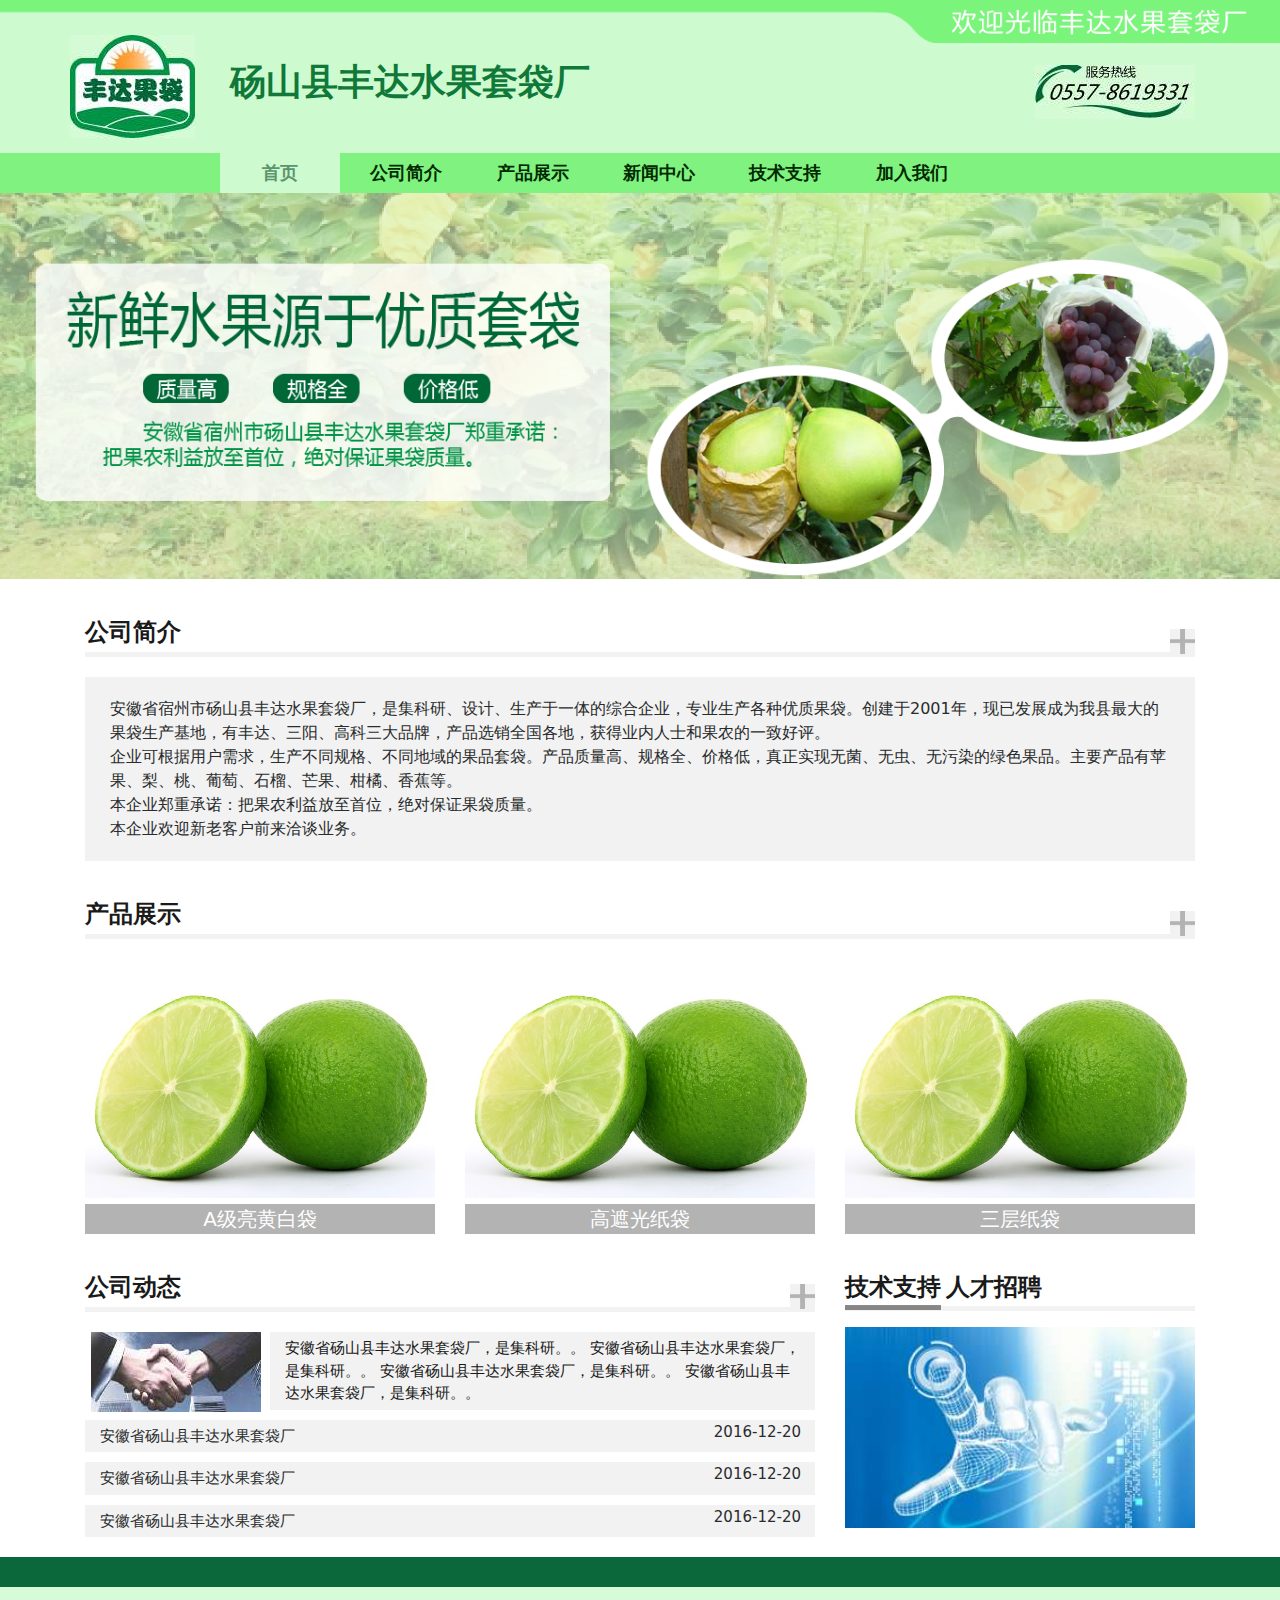
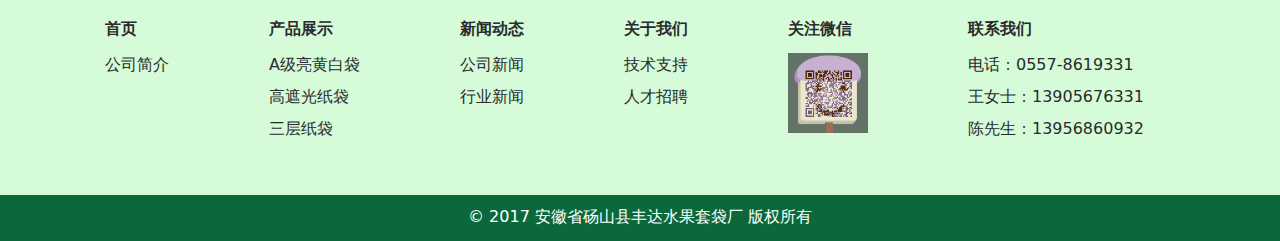
<file: index.html>
<!DOCTYPE html>
<html lang="en">
<head>
  <meta charset="UTF-8">
  <meta name="keywords" content="砀山,丰达,三阳,高科,水果套袋,果袋,果农,水果套袋厂">
  <meta name="description" content="安徽省宿州市砀山县丰达水果套袋厂，是集科研、设计、生产于一体的综合企业，专业生产各种优质果袋。创建于2001年，现已发展成为皖北最大的果袋生产基地，拥有几十条生产线，有丰达、三阳、高科三大品牌，产品选销全国各地，获得业内人士和果农的一致好评">
  <meta name="format-detection" content="telephone=no">
  <meta name="viewport" content="initial-scale=1, minimum-scale=1, maximum-scale=1, user-scalable=no, width=device-width">
  <meta name="apple-mobile-web-app-capable" content="yes">
  <meta name="apple-mobile-web-app-status-bar-style" content="black">
  <title>砀山县丰达水果套袋厂</title>
  <link rel="stylesheet" href="bootstrap.min.css">
  <link rel="stylesheet" href="application.css">
  <script src="jquery.min.js"></script>
<body>
  <div class="header">
    <div class="hidden-md-up">
      <div style="width:100%;">
        <p style="padding-left:20px;color:rgb(16,121,57);font-weight:bold;font-size:20px;padding-top:15px;">砀山县丰达水果套袋厂</p>
        <div class="sm-links">
          <a class="active" href="/">主页</a>
          <a href="/introduce.html">简介</a>
          <a href="/products.html">产品</a>
          <a href="/news.html">新闻</a>
          <a href="/support.html">支持</a>
          <a href="/join_us.html">招聘</a>
        </div>
      </div>
    </div>
    <div class="welcome-header hidden-sm-down">
      <img src="images/welcome.png" width="100%" class="welcome-area" />
      <div class="container">
        <div class="row">
          <div class="col-lg-auto">
            <a href="/">
              <img class="logo" src="images/logo.jpg" />
            </a>
          </div>
          <div class="col-lg-5">
            <p class="title">砀山县丰达水果套袋厂</p>
          </div>
          <div class="col">
            <img class="contact" src="images/contact.jpeg" />
          </div>
        </div>
      </div>
    </div>
    <div class="nav-header">
      <ul class="nav-links hidden-sm-down">
        <li class="link active">
          <a href="/">首页</a>
        </li>
        <li class="link">
          <a href="/introduce.html">公司简介</a>
        </li>
        <li class="link">
          <a href="/products.html">产品展示</a>
        </li>
        <li class="link">
          <a href="/news.html">新闻中心</a>
        </li>
        <li class="link">
          <a href="/support.html">技术支持</a>
        </li>
        <li class="link">
          <a href="/join_us.html">加入我们</a>
        </li> 
      </ul>
    </div>
    <div class="banner">
      <ul>
        <li>
          <img src="images/banner1.png" width="100%"/>
        </li>
      </ul>
    </div>
  </div>  
  <div class="main container" id="main-container">
    <div class="card-container">
      <div class="card-title">公司简介</div>
      <div class="card-nav">
        <a href="/introduce.html">
          <img class="card-link" src="images/more.jpeg" />
        </a>
      </div>
      <div class="card-content">
        安徽省宿州市砀山县丰达水果套袋厂，是集科研、设计、生产于一体的综合企业，专业生产各种优质果袋。创建于2001年，现已发展成为我县最大的果袋生产基地，有丰达、三阳、高科三大品牌，产品选销全国各地，获得业内人士和果农的一致好评。<br />
        企业可根据用户需求，生产不同规格、不同地域的果品套袋。产品质量高、规格全、价格低，真正实现无菌、无虫、无污染的绿色果品。主要产品有苹果、梨、桃、葡萄、石榴、芒果、柑橘、香蕉等。<br />
        本企业郑重承诺：把果农利益放至首位，绝对保证果袋质量。<br />
本企业欢迎新老客户前来洽谈业务。
      </div>
    </div>

    <div class="card-container">
      <div class="card-title">产品展示</div>
      <div class="card-nav">
        <div class="card-nav">
          <a href="/products.html">
            <img class="card-link" src="images/more.jpeg" />
          </a>
        </div>
      </div>
      <div class="row">
        <div class="col-lg-4">
          <a class="image-container" href="products/ajlhgd.html">
            <img src="images/product2.jpg" width="100%"/>
          </a>
          <div class="image-desc">
            A级亮黄白袋
          </div>
        </div>
        <div class="col-lg-4">
          <a class="image-container" href="products/b.html">
            <img src="images/product2.jpg" width="100%"/>
          </a>
          <div class="image-desc">
            高遮光纸袋
          </div>
        </div>
        <div class="col-lg-4">
          <a class="image-container" href="products/c.html">
            <img src="images/product2.jpg" width="100%"/>
          </a>
          <div class="image-desc">
            三层纸袋
          </div>
        </div>
      </div>
    </div>

    <div class="row">
      <div class="col-lg-8">
        <div class="card-container">
          <div class="card-title">公司动态</div>
          <div class="card-nav">
            <div class="card-nav">
              <a href="/news.html">
                <img class="card-link" src="images/more.jpeg" />
              </a>
            </div>
          </div>

          <div class="article-container">
            <div class="latest-article hidden-sm-down">
              <img src="images/news.jpeg">
              <a class="article" href="/news/demo.html">
                  安徽省砀山县丰达水果套袋厂，是集科研。。
                  安徽省砀山县丰达水果套袋厂，是集科研。。
                  安徽省砀山县丰达水果套袋厂，是集科研。。
                  安徽省砀山县丰达水果套袋厂，是集科研。。
              </a>
            </div>
            <a class="article">
              安徽省砀山县丰达水果套袋厂
              <span class="article-date hidden-sm-down">2016-12-20</span>
            </a>
            <a class="article">
              安徽省砀山县丰达水果套袋厂
              <span class="article-date hidden-sm-down">2016-12-20</span>
            </a>
            <a class="article">
              安徽省砀山县丰达水果套袋厂
              <span class="article-date hidden-sm-down">2016-12-20</span>
            </a>
          </div>
        </div>
      </div>
      <div class="col-lg-4" id="tab-area">
        <ul class="tab-container">
          <li class="tab-item card-title">技术支持</li>
          <li class="tab-item card-title">人才招聘</li>
        </ul>
        <div>
          <a href="/support.html">
            <img src="images/support.jpeg">
          </a>
        </div>
        <div>
          <a href="/join_us.html">
            <img src="images/talent.jpeg">
          </a>
        </div>
      </div>
    </div>

    <div class="card-container hidden-md-up">
      <div class="card-title">关注微信</div>
      <div class="card-nav"></div>
      <img alt="微信二维码" src="images/qrcode.jpeg" width="70%" style="display:inline-block;margin-left:15%;"/>
    </div>
  </div>

  <div class="footer">
    <div class="site-map hidden-sm-down">
      <div class="container">
        <div class="row">
          <div class="col-sm-12">
            <dl>
              <dt>首页</dt>
              <dd><a href="/introduce.html">公司简介</a></dd>
            </dl>

            <dl>
              <dt>产品展示</dt>
              <dd><a>A级亮黄白袋</a></dd>
              <dd><a>高遮光纸袋</a></dd>
              <dd><a>三层纸袋</a></dd>
            </dl>

            <dl>
              <dt>新闻动态</dt>
              <dd><a>公司新闻</a></dd>
              <dd><a>行业新闻</a></dd>
            </dl>

          <dl>
            <dt>关于我们</dt>
            <dd><a>技术支持</a></dd>
            <dd><a>人才招聘</a></dd>
          </dl>

          <dl>
            <dt>关注微信</dt>
            <dd><img src="/images/qrcode.jpeg" width="80"></dd>
          </dl>

          <dl>
            <dt>联系我们</dt>
            <dd>电话：0557-8619331<dd>
            <dd>王女士：13905676331</dd>
            <dd>陈先生：13956860932</dd>
          </dl>
        </div>
      </div>
    </div>
  </div>

  <div class="copyright container">
    <div class="row">
      <div class="col-md-12">
        <p class="hidden-sm-down">&copy 2017 安徽省砀山县丰达水果套袋厂 版权所有</p>
        <p class="hidden-md-up" style="margin-top:-30px;">&copy 2017 砀山县丰达水果套袋厂</p>
      </div>
    </div>
  </div>
  <script src="tab.js"></script>
  <script type="text/javascript" charset="utf-8" src="https://www.v5kf.com/138753/v5kf.js?style=2"></script>
  <script>
    $('#tab-area').simpleTabs();
    (function(){
    var bp = document.createElement('script');
    var curProtocol = window.location.protocol.split(':')[0];
    if (curProtocol === 'https'){
      bp.src = 'https://zz.bdstatic.com/linksubmit/push.js';
    }
    else{
      bp.src = 'http://push.zhanzhang.baidu.com/push.js';
    }
    var s = document.getElementsByTagName("script")[0];
    s.parentNode.insertBefore(bp, s);
    })();
  </script>
</body>
</html>
</file>
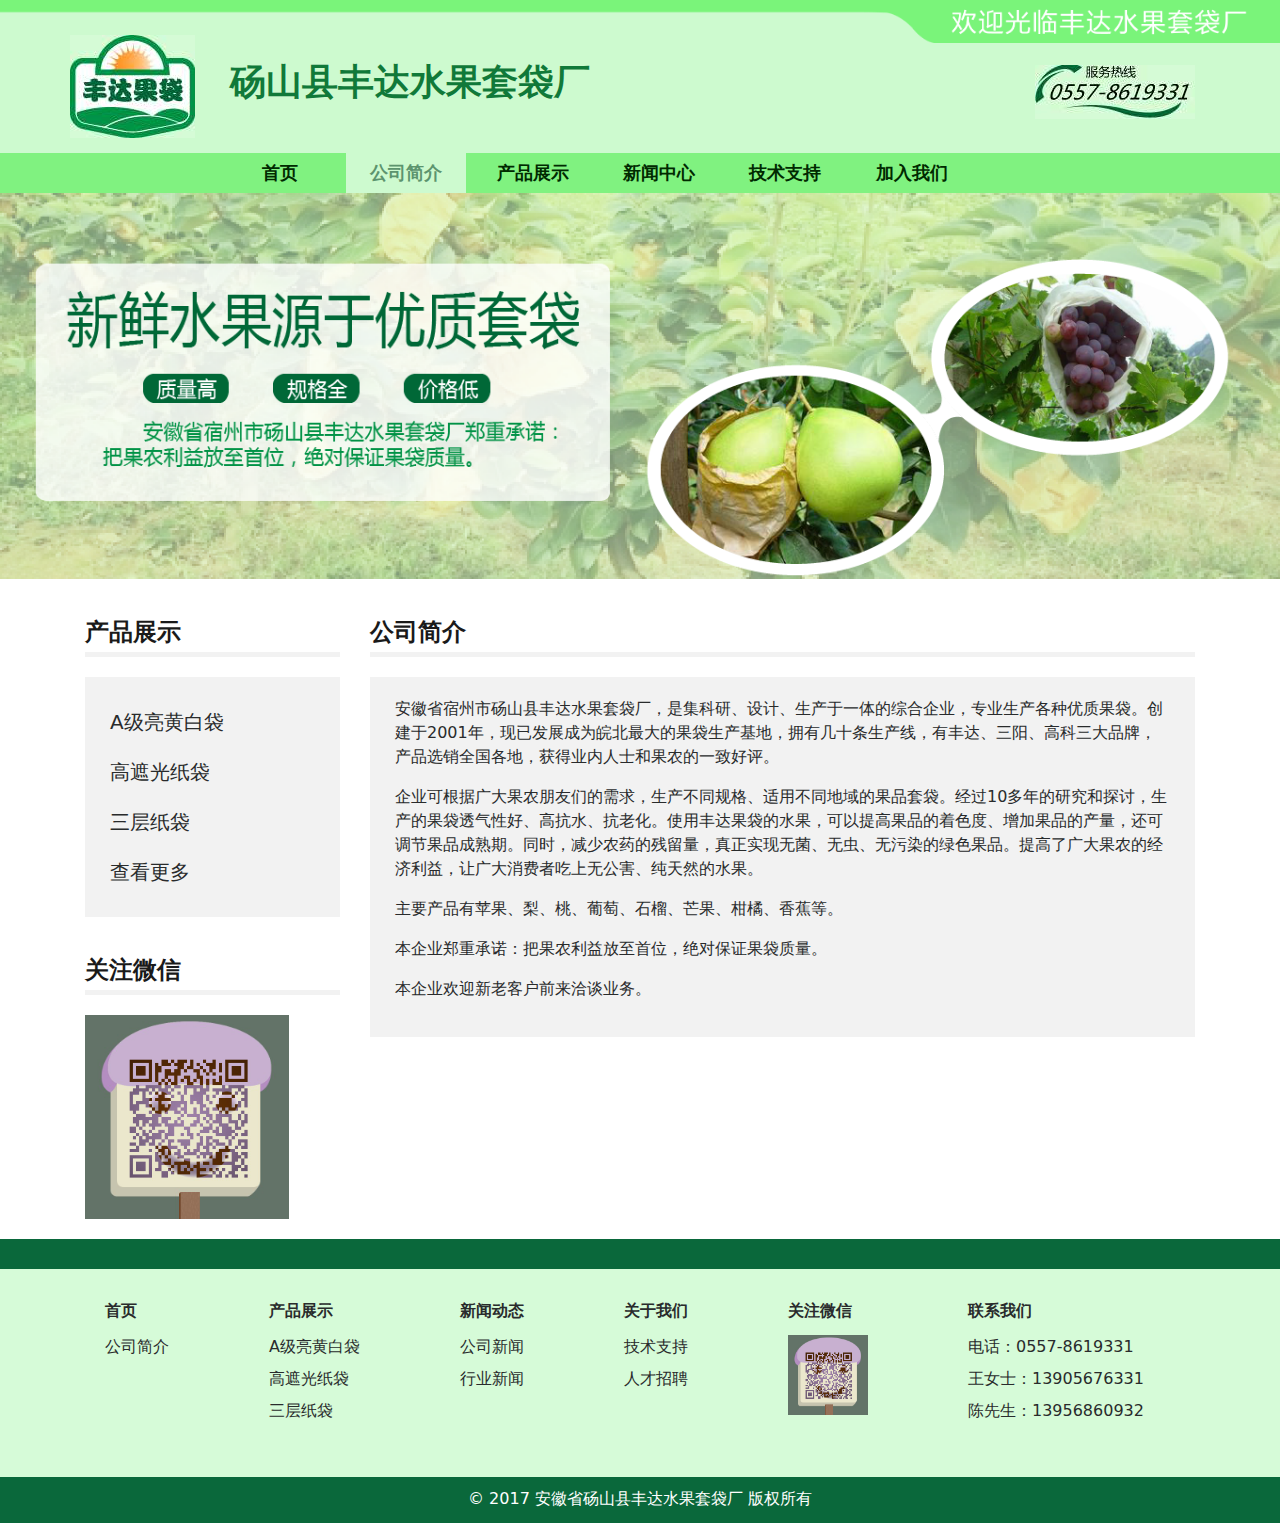
<file: introduce.html>
<!DOCTYPE html>
<html lang="en">
<head>
  <meta charset="UTF-8">
<meta name="keywords" content="砀山,丰达,三阳,高科,水果套袋,果袋,果农,水果套袋厂">
  <meta name="description" content="安徽省宿州市砀山县丰达水果套袋厂，是集科研、设计、生产于一体的综合企业，专业生产各种优质果袋。创建于2001年，现已发展成为皖北最大的果袋生产基地，拥有几十条生产线，有丰达、三阳、高科三大品牌，产品选销全国各地，获得业内人士和果农的一致好评">
  <meta name="format-detection" content="telephone=no">
  <meta name="viewport" content="initial-scale=1, minimum-scale=1, maximum-scale=1, user-scalable=no, width=device-width">
  <meta name="apple-mobile-web-app-capable" content="yes">
  <meta name="apple-mobile-web-app-status-bar-style" content="black">
  <title>砀山县丰达水果套袋厂</title>
  <link rel="stylesheet" href="bootstrap.min.css">
  <link rel="stylesheet" href="application.css">
  <script src="jquery.min.js"></script>
<body>
  <div class="header">
    <div class="hidden-md-up">
      <div style="width:100%;">
        <p style="padding-left:20px;color:rgb(16,121,57);font-weight:bold;font-size:20px;padding-top:15px;">砀山县丰达水果套袋厂</p>
        <div class="sm-links">
          <a href="/">主页</a>
          <a  class="active" href="/introduce.html">简介</a>
          <a href="/products.html">产品</a>
          <a href="/news.html">新闻</a>
          <a href="/support.html">支持</a>
          <a href="/join_us.html">招聘</a>
        </div>
      </div>
    </div>

    <div class="welcome-header hidden-sm-down">
      <img src="images/welcome.png" width="100%" class="welcome-area" />
      <div class="container">
        <div class="row">
          <div class="col-lg-auto">
            <img class="logo" src="images/logo.jpg" />
          </div>
          <div class="col-lg-5">
            <p class="title">砀山县丰达水果套袋厂</p>
          </div>
          <div class="col">
            <img class="contact" src="images/contact.jpeg" />
          </div>
        </div>
      </div>
    </div>
    <div class="nav-header hidden-sm-down">
      <ul class="nav-links">
        <li class="link">
          <a href="/">首页</a>
        </li>
        <li class="link active">
          <a href="/introduce.html">公司简介</a>
        </li>
        <li class="link">
          <a href="/products.html">产品展示</a>
        </li>
        <li class="link">
          <a href="/news.html">新闻中心</a>
        </li>
        <li class="link">
          <a href="/support.html">技术支持</a>
        </li>
        <li class="link">
          <a href="/join_us.html">加入我们</a>
        </li> 
      </ul>
    </div>
    <div class="banner">
      <ul>
        <li>
          <img src="images/banner1.png" width="100%"/>
        </li>
      </ul>
    </div>
  </div>  

  <div class="main container">
    <div class="row">
      <div class="col-lg-3 hidden-sm-down">
        <div class="card-container">
          <div class="card-title">产品展示</div>
          <div class="card-nav"></div>
          <div class="card-content">
            <ul class="list">
              <li><a href="/products/ajlhgd.html">A级亮黄白袋</a></li>
              <li><a href="/products/b.html">高遮光纸袋</a></li>
              <li><a href="/products/c.html">三层纸袋</a></li>
              <li><a href="/products/more.html">查看更多</a></li>
            </ul>
          </div>
        </div>

        <div class="card-container">
          <div class="card-title">关注微信</div>
          <div class="card-nav"></div>
          <img alt="微信二维码" src="images/qrcode.jpeg" width="80%"/>
        </div>
      </div>
      <div class="col-lg-9">
        <div class="card-container">
          <div class="card-title">公司简介</div>
          <div class="card-nav"></div>
          <div class="card-content">
            <p>
            安徽省宿州市砀山县丰达水果套袋厂，是集科研、设计、生产于一体的综合企业，专业生产各种优质果袋。创建于2001年，现已发展成为皖北最大的果袋生产基地，拥有几十条生产线，有丰达、三阳、高科三大品牌，产品选销全国各地，获得业内人士和果农的一致好评。
            </p>
            <p>
            企业可根据广大果农朋友们的需求，生产不同规格、适用不同地域的果品套袋。经过10多年的研究和探讨，生产的果袋透气性好、高抗水、抗老化。使用丰达果袋的水果，可以提高果品的着色度、增加果品的产量，还可调节果品成熟期。同时，减少农药的残留量，真正实现无菌、无虫、无污染的绿色果品。提高了广大果农的经济利益，让广大消费者吃上无公害、纯天然的水果。
            </p>
            <p>
主要产品有苹果、梨、桃、葡萄、石榴、芒果、柑橘、香蕉等。
            </p>
            <p>
本企业郑重承诺：把果农利益放至首位，绝对保证果袋质量。
            </p>
            <p>
            本企业欢迎新老客户前来洽谈业务。
            </p>
          </div>
        </div>
      </div>
    </div>
    
    <div class="card-container hidden-md-up">
      <div class="card-title">关注微信</div>
      <div class="card-nav"></div>
      <img alt="微信二维码" src="images/qrcode.jpeg" width="70%" style="display:inline-block;margin-left:15%;"/>
    </div>
  </div>

  <div class="footer">
    <div class="site-map hidden-sm-down">
      <div class="container">
        <div class="row">
          <div class="col-sm-12">
            <dl>
              <dt>首页</dt>
              <dd><a>公司简介</a></dd>
            </dl>

            <dl>
              <dt>产品展示</dt>
              <dd><a>A级亮黄白袋</a></dd>
              <dd><a>高遮光纸袋</a></dd>
              <dd><a>三层纸袋</a></dd>
            </dl>

            <dl>
              <dt>新闻动态</dt>
              <dd><a>公司新闻</a></dd>
              <dd><a>行业新闻</a></dd>
            </dl>

          <dl>
            <dt>关于我们</dt>
            <dd><a>技术支持</a></dd>
            <dd><a>人才招聘</a></dd>
          </dl>

          <dl>
            <dt>关注微信</dt>
            <dd><img src="/images/qrcode.jpeg" width="80"></dd>
          </dl>

          <dl>
            <dt>联系我们</dt>
            <dd>电话：0557-8619331<dd>
            <dd>王女士：13905676331</dd>
            <dd>陈先生：13956860932</dd>
          </dl>
        </div>
      </div>
    </div>
  </div>

  <div class="copyright container">
    <div class="row">
      <div class="col-md-12">
        <p class="hidden-sm-down">&copy 2017 安徽省砀山县丰达水果套袋厂 版权所有</p>
        <p class="hidden-md-up" style="margin-top:-30px;">&copy 2017 砀山县丰达水果套袋厂</p>
      </div>
    </div>
  </div>
  <script src="tab.js"></script>
  <script>
    $('#tab-area').simpleTabs();
    (function(){
    var bp = document.createElement('script');
    var curProtocol = window.location.protocol.split(':')[0];
    if (curProtocol === 'https'){
      bp.src = 'https://zz.bdstatic.com/linksubmit/push.js';
    }
    else{
      bp.src = 'http://push.zhanzhang.baidu.com/push.js';
    }
    var s = document.getElementsByTagName("script")[0];
    s.parentNode.insertBefore(bp, s);
    })();
  </script>
  <script type="text/javascript" charset="utf-8" src="https://www.v5kf.com/138753/v5kf.js?style=2"></script>
</body>
</html>
</file>
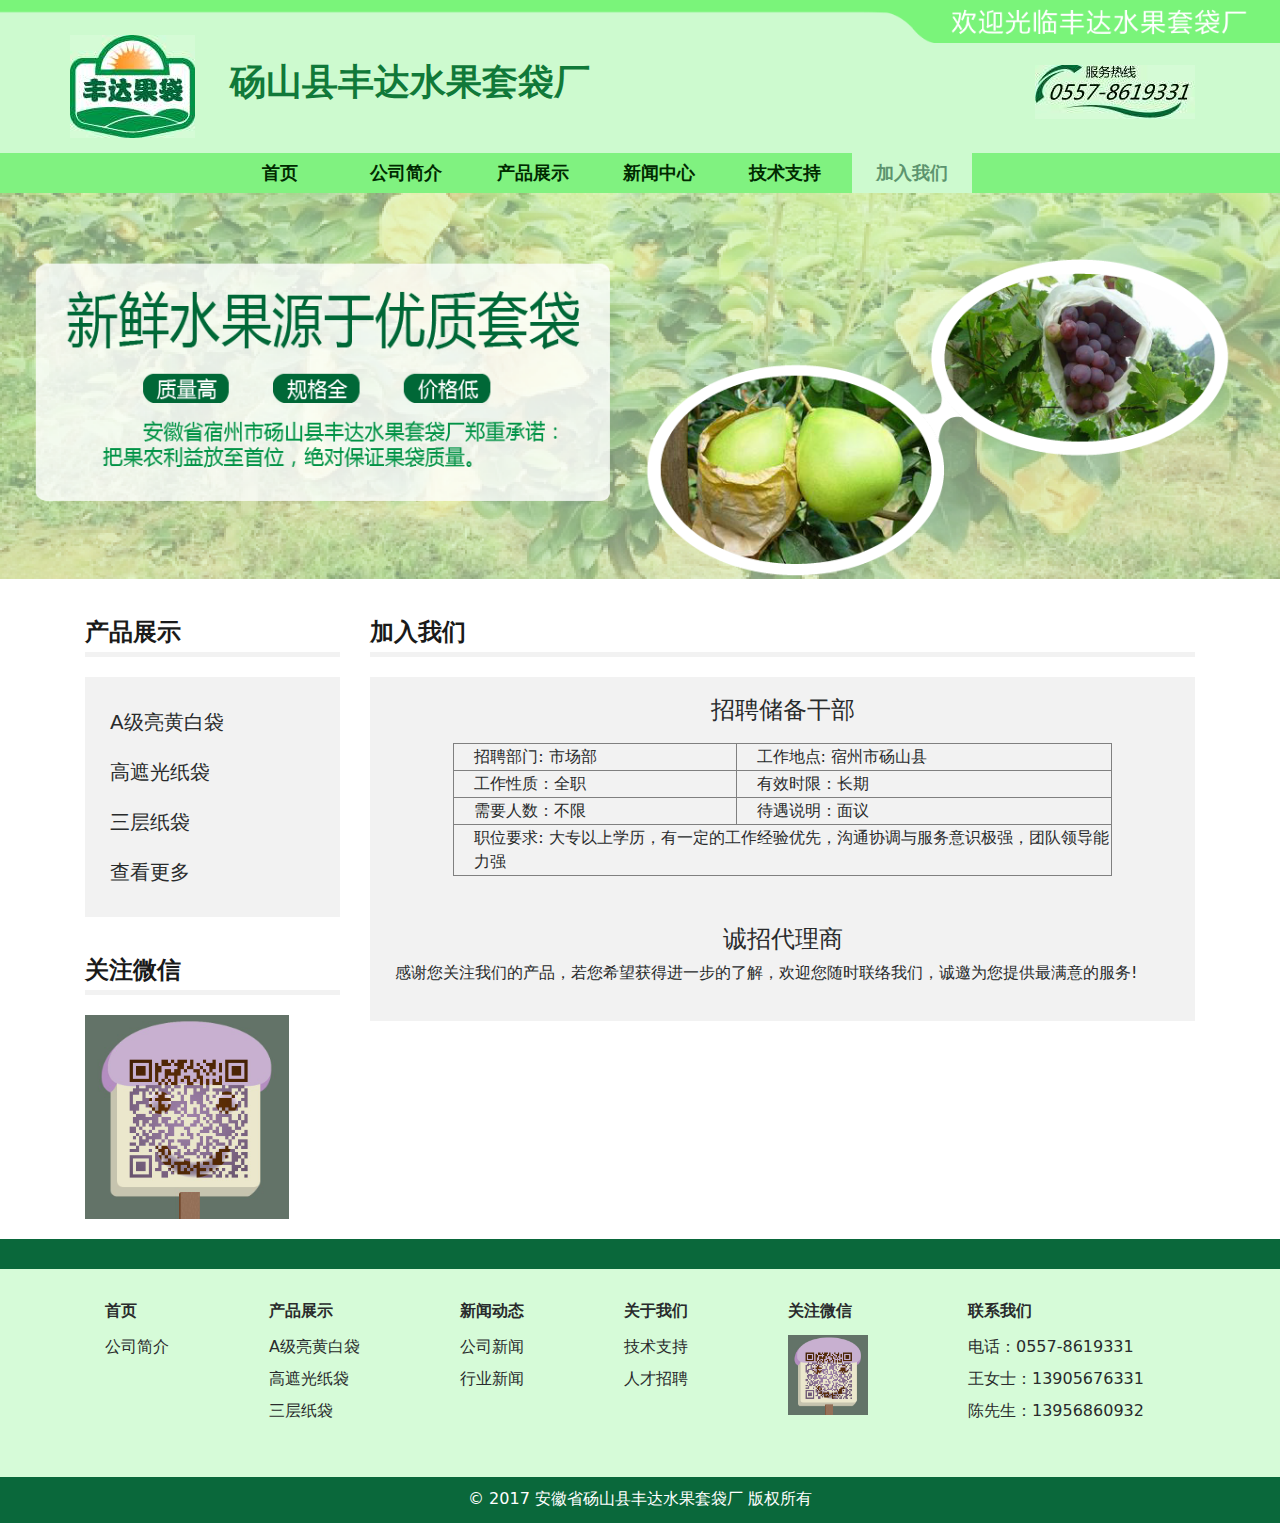
<file: join_us.html>
<!DOCTYPE html>
<html lang="en">
<head>
  <meta charset="UTF-8">
<meta name="keywords" content="砀山,丰达,三阳,高科,水果套袋,果袋,果农,水果套袋厂">
  <meta name="description" content="安徽省宿州市砀山县丰达水果套袋厂，是集科研、设计、生产于一体的综合企业，专业生产各种优质果袋。创建于2001年，现已发展成为皖北最大的果袋生产基地，拥有几十条生产线，有丰达、三阳、高科三大品牌，产品选销全国各地，获得业内人士和果农的一致好评">
  <meta name="format-detection" content="telephone=no">
  <meta name="viewport" content="initial-scale=1, minimum-scale=1, maximum-scale=1, user-scalable=no, width=device-width">
  <meta name="apple-mobile-web-app-capable" content="yes">
  <meta name="apple-mobile-web-app-status-bar-style" content="black">
  <title>砀山县丰达水果套袋厂</title>
  <link rel="stylesheet" href="bootstrap.min.css">
  <link rel="stylesheet" href="application.css">
  <script src="jquery.min.js"></script>
<body>
  <div class="header">
    <div class="hidden-md-up">
      <div style="width:100%;">
        <p style="padding-left:20px;color:rgb(16,121,57);font-weight:bold;font-size:20px;padding-top:15px;">砀山县丰达水果套袋厂</p>
        <div class="sm-links">
          <a href="/">主页</a>
          <a href="/introduce.html">简介</a>
          <a href="/products.html">产品</a>
          <a href="/news.html">新闻</a>
          <a href="/support.html">支持</a>
          <a class="active" href="/join_us.html">招聘</a>
        </div>
      </div>
    </div>
    <div class="welcome-header hidden-sm-down">
      <img src="images/welcome.png" width="100%" class="welcome-area" />
      <div class="container">
        <div class="row">
          <div class="col-lg-auto">
            <img class="logo" src="images/logo.jpg" />
          </div>
          <div class="col-lg-5">
            <p class="title">砀山县丰达水果套袋厂</p>
          </div>
          <div class="col">
            <img class="contact" src="images/contact.jpeg" />
          </div>
        </div>
      </div>
    </div>
    <div class="nav-header hidden-sm-down">
      <ul class="nav-links">
        <li class="link">
          <a href="/">首页</a>
        </li>
        <li class="link">
          <a href="/introduce.html">公司简介</a>
        </li>
        <li class="link">
          <a href="/products.html">产品展示</a>
        </li>
        <li class="link">
          <a href="/news.html">新闻中心</a>
        </li>
        <li class="link">
          <a href="/support.html">技术支持</a>
        </li>
        <li class="link active">
          <a href="/join_us.html">加入我们</a>
        </li> 
      </ul>
    </div>
    <div class="banner">
      <ul>
        <li>
          <img src="images/banner1.png" width="100%"/>
        </li>
      </ul>
    </div>
  </div>  

  <div class="main container">
    <div class="row">
      <div class="col-lg-3 hidden-sm-down">
        <div class="card-container">
          <div class="card-title">产品展示</div>
          <div class="card-nav"></div>
          <div class="card-content">
            <ul class="list">
              <li><a href="/products/ajlhgd.html">A级亮黄白袋</a></li>
              <li><a href="/products/b.html">高遮光纸袋</a></li>
              <li><a href="/products/c.html">三层纸袋</a></li>
              <li><a href="/products/more.html">查看更多</a></li>
            </ul>
          </div>
        </div>

        <div class="card-container">
          <div class="card-title">关注微信</div>
          <div class="card-nav"></div>
          <img alt="微信二维码" src="images/qrcode.jpeg" width="80%"/>
        </div>
      </div>
      <div class="col-lg-9">
        <div class="card-container">
          <div class="card-title">加入我们</div>
          <div class="card-nav"></div>
          <div class="card-content">
            <h4 class="news-title">招聘储备干部</h4>
            <table border="1" class="join-table">
              <tr>
                <td>招聘部门: 市场部</td>
                <td>工作地点: 宿州市砀山县</td>
              </tr>
              <tr>
                <td>工作性质：全职</td>
                <td>有效时限：长期</td>
              </tr>
              <tr>
                <td>需要人数：不限</td>
                <td>待遇说明：面议</td>
              </tr>
              <tr>
                <td colspan="2" rowspan="2">
                  职位要求: 大专以上学历，有一定的工作经验优先，沟通协调与服务意识极强，团队领导能力强
                </td>
              </tr>
            </table>

            <h4 class="news-title" style="margin-top:50px;">诚招代理商</h4>
            <p>感谢您关注我们的产品，若您希望获得进一步的了解，欢迎您随时联络我们，诚邀为您提供最满意的服务!</p>
          </div>
        </div>
      </div>
    </div>
    
    <div class="card-container hidden-md-up">
      <div class="card-title">关注微信</div>
      <div class="card-nav"></div>
      <img alt="微信二维码" src="images/qrcode.jpeg" width="70%" style="display:inline-block;margin-left:15%;"/>
    </div>
  </div>

  <div class="footer">
    <div class="site-map hidden-sm-down">
      <div class="container">
        <div class="row">
          <div class="col-sm-12">
            <dl>
              <dt>首页</dt>
              <dd><a>公司简介</a></dd>
            </dl>

            <dl>
              <dt>产品展示</dt>
              <dd><a>A级亮黄白袋</a></dd>
              <dd><a>高遮光纸袋</a></dd>
              <dd><a>三层纸袋</a></dd>
            </dl>

            <dl>
              <dt>新闻动态</dt>
              <dd><a>公司新闻</a></dd>
              <dd><a>行业新闻</a></dd>
            </dl>

          <dl>
            <dt>关于我们</dt>
            <dd><a>技术支持</a></dd>
            <dd><a>人才招聘</a></dd>
          </dl>

          <dl>
            <dt>关注微信</dt>
            <dd><img src="/images/qrcode.jpeg" width="80"></dd>
          </dl>

          <dl>
            <dt>联系我们</dt>
            <dd>电话：0557-8619331<dd>
            <dd>王女士：13905676331</dd>
            <dd>陈先生：13956860932</dd>
          </dl>
        </div>
      </div>
    </div>
  </div>

  <div class="copyright container">
    <div class="row">
      <div class="col-md-12">
        <p class="hidden-sm-down">&copy 2017 安徽省砀山县丰达水果套袋厂 版权所有</p>
        <p class="hidden-md-up" style="margin-top:-30px;">&copy 2017 砀山县丰达水果套袋厂</p>
      </div>
    </div>
  </div>
  <script src="tab.js"></script>
  <script>
    $('#tab-area').simpleTabs();
    (function(){
    var bp = document.createElement('script');
    var curProtocol = window.location.protocol.split(':')[0];
    if (curProtocol === 'https'){
      bp.src = 'https://zz.bdstatic.com/linksubmit/push.js';
    }
    else{
      bp.src = 'http://push.zhanzhang.baidu.com/push.js';
    }
    var s = document.getElementsByTagName("script")[0];
    s.parentNode.insertBefore(bp, s);
    })();
  </script>
  <script type="text/javascript" charset="utf-8" src="https://www.v5kf.com/138753/v5kf.js?style=2"></script>
</body>
</html>
</file>
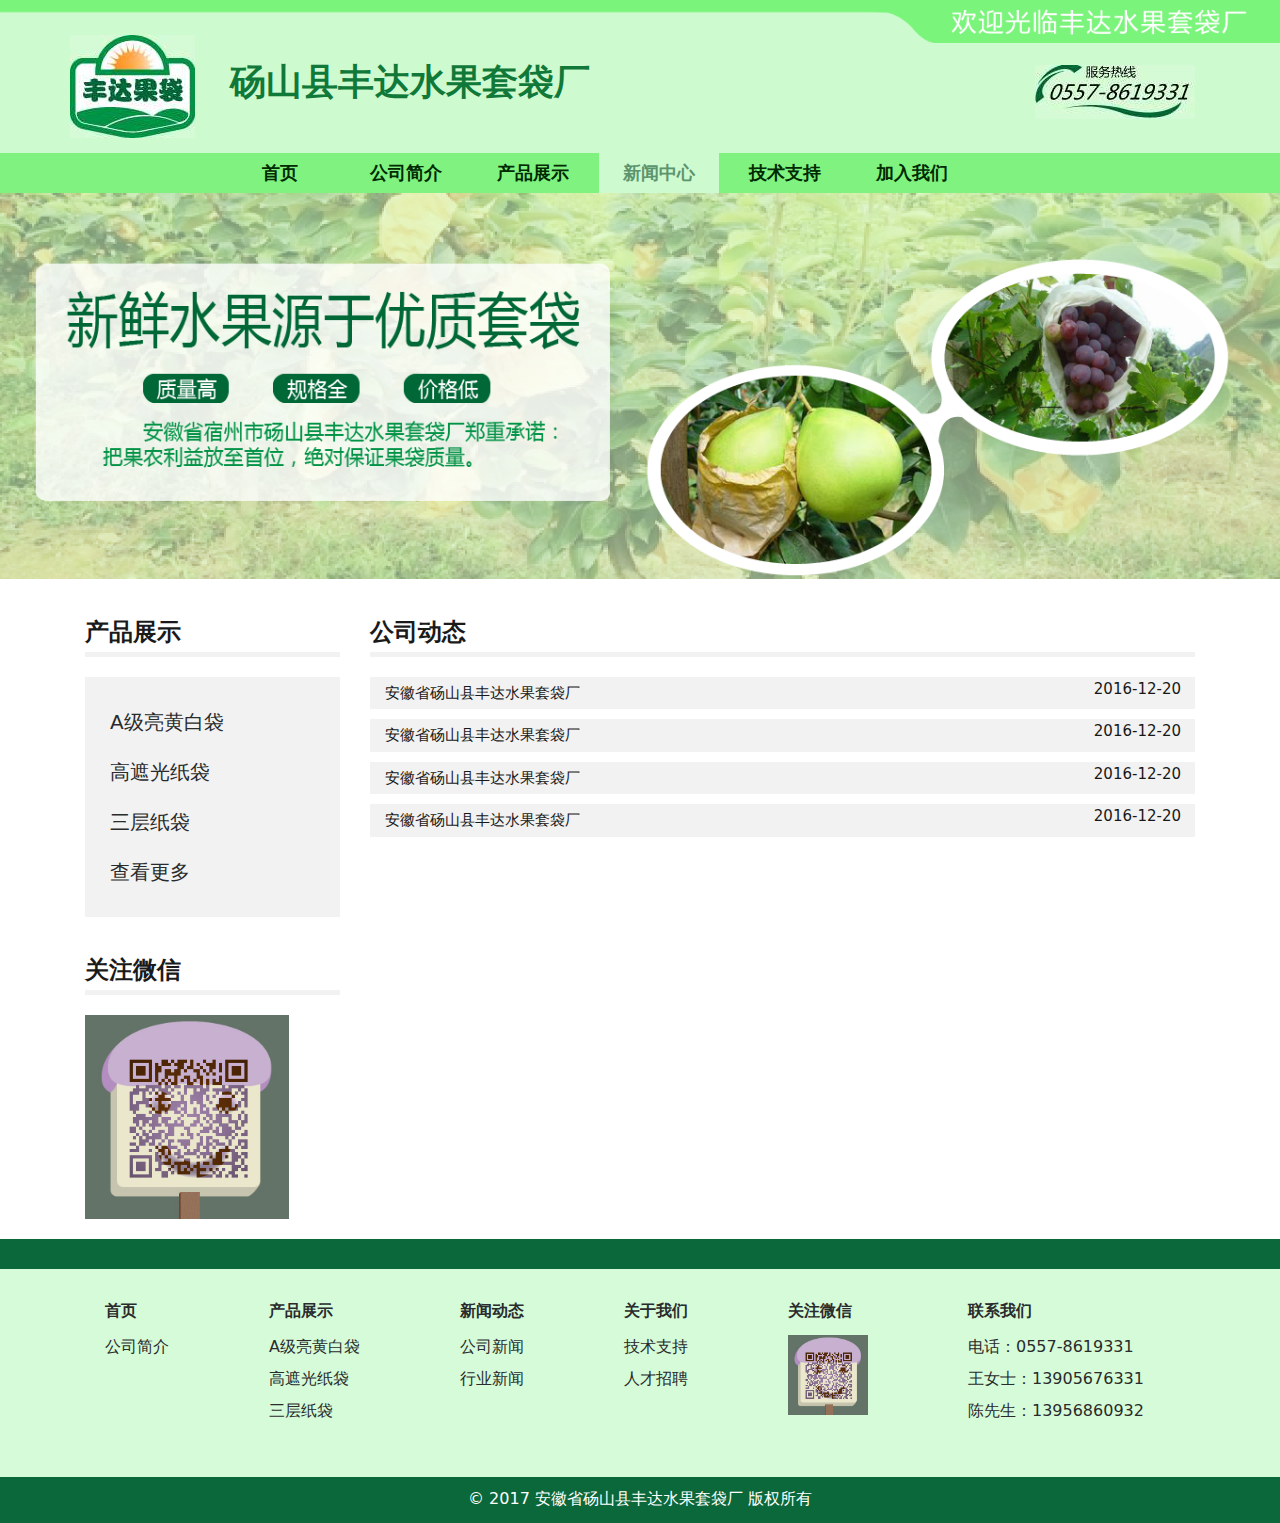
<file: news.html>
<!DOCTYPE html>
<html lang="en">
<head>
  <meta charset="UTF-8">
  <meta name="keywords" content="砀山,丰达,三阳,高科,水果套袋,果袋,果农,水果套袋厂">
  <meta name="description" content="安徽省宿州市砀山县丰达水果套袋厂，是集科研、设计、生产于一体的综合企业，专业生产各种优质果袋。创建于2001年，现已发展成为皖北最大的果袋生产基地，拥有几十条生产线，有丰达、三阳、高科三大品牌，产品选销全国各地，获得业内人士和果农的一致好评">
  <meta name="format-detection" content="telephone=no">
  <meta name="viewport" content="initial-scale=1, minimum-scale=1, maximum-scale=1, user-scalable=no, width=device-width">
  <meta name="apple-mobile-web-app-capable" content="yes">
  <meta name="apple-mobile-web-app-status-bar-style" content="black">
  <title>砀山县丰达水果套袋厂</title>
  <link rel="stylesheet" href="bootstrap.min.css">
  <link rel="stylesheet" href="application.css">
  <script src="jquery.min.js"></script>
<body>
  <div class="header">
    <div class="hidden-md-up">
      <div style="width:100%;">
        <p style="padding-left:20px;color:rgb(16,121,57);font-weight:bold;font-size:20px;padding-top:15px;">砀山县丰达水果套袋厂</p>
        <div class="sm-links">
          <a href="/">主页</a>
          <a href="/introduce.html">简介</a>
          <a href="/products.html">产品</a>
          <a class="active" href="/news.html">新闻</a>
          <a href="/support.html">支持</a>
          <a href="/join_us.html">招聘</a>
        </div>
      </div>
    </div>
    <div class="welcome-header hidden-sm-down">
      <img src="images/welcome.png" width="100%" class="welcome-area" />
      <div class="container">
        <div class="row">
          <div class="col-lg-auto">
            <img class="logo" src="images/logo.jpg" />
          </div>
          <div class="col-lg-5">
            <p class="title">砀山县丰达水果套袋厂</p>
          </div>
          <div class="col">
            <img class="contact" src="images/contact.jpeg" />
          </div>
        </div>
      </div>
    </div>
    <div class="nav-header hidden-sm-down">
      <ul class="nav-links">
        <li class="link">
          <a href="/">首页</a>
        </li>
        <li class="link">
          <a href="/introduce.html">公司简介</a>
        </li>
        <li class="link">
          <a href="/products.html">产品展示</a>
        </li>
        <li class="link active">
          <a href="/news.html">新闻中心</a>
        </li>
        <li class="link">
          <a href="/support.html">技术支持</a>
        </li>
        <li class="link">
          <a href="/join_us.html">加入我们</a>
        </li> 
      </ul>
    </div>
    <div class="banner">
      <ul>
        <li>
          <img src="images/banner1.png" width="100%"/>
        </li>
      </ul>
    </div>
  </div>  

  <div class="main container">
    <div class="row">
      <div class="col-lg-3 hidden-sm-down">
        <div class="card-container">
          <div class="card-title">产品展示</div>
          <div class="card-nav"></div>
          <div class="card-content">
            <ul class="list">
              <li><a href="/products/ajlhgd.html">A级亮黄白袋</a></li>
              <li><a href="/products/b.html">高遮光纸袋</a></li>
              <li><a href="/products/c.html">三层纸袋</a></li>
              <li><a href="/products/more.html">查看更多</a></li>
            </ul>
          </div>
        </div>

        <div class="card-container">
          <div class="card-title">关注微信</div>
          <div class="card-nav"></div>
          <img alt="微信二维码" src="images/qrcode.jpeg" width="80%"/>
        </div>
      </div>

      <div class="col-lg-9">
        <div class="card-container">
          <div class="card-title">公司动态</div>
          <div class="card-nav"></div>
          <div class="article-container">
            <a class="article" href="/news/demo.html">
              安徽省砀山县丰达水果套袋厂
              <span class="article-date hidden-sm-down">2016-12-20</span>
            </a>
            <a class="article" href="/news/demo.html">
              安徽省砀山县丰达水果套袋厂
              <span class="article-date hidden-sm-down">2016-12-20</span>
            </a>
            <a class="article" href="/news/demo.html">
              安徽省砀山县丰达水果套袋厂
              <span class="article-date hidden-sm-down">2016-12-20</span>
            </a>
            <a class="article" href="/news/demo.html">
              安徽省砀山县丰达水果套袋厂
              <span class="article-date hidden-sm-down">2016-12-20</span>
            </a>
          </div>
        </div>
      </div>
    </div>
    
    <div class="card-container hidden-md-up">
      <div class="card-title">关注微信</div>
      <div class="card-nav"></div>
      <img alt="微信二维码" src="images/qrcode.jpeg" width="70%" style="display:inline-block;margin-left:15%;"/>
    </div>
  </div>

  <div class="footer">
    <div class="site-map hidden-sm-down">
      <div class="container">
        <div class="row">
          <div class="col-sm-12">
            <dl>
              <dt>首页</dt>
              <dd><a>公司简介</a></dd>
            </dl>

            <dl>
              <dt>产品展示</dt>
              <dd><a>A级亮黄白袋</a></dd>
              <dd><a>高遮光纸袋</a></dd>
              <dd><a>三层纸袋</a></dd>
            </dl>

            <dl>
              <dt>新闻动态</dt>
              <dd><a>公司新闻</a></dd>
              <dd><a>行业新闻</a></dd>
            </dl>

          <dl>
            <dt>关于我们</dt>
            <dd><a>技术支持</a></dd>
            <dd><a>人才招聘</a></dd>
          </dl>

          <dl>
            <dt>关注微信</dt>
            <dd><img src="/images/qrcode.jpeg" width="80"></dd>
          </dl>

          <dl>
            <dt>联系我们</dt>
            <dd>电话：0557-8619331<dd>
            <dd>王女士：13905676331</dd>
            <dd>陈先生：13956860932</dd>
          </dl>
        </div>
      </div>
    </div>
  </div>

  <div class="copyright container">
    <div class="row">
      <div class="col-md-12">
        <p class="hidden-sm-down">&copy 2017 安徽省砀山县丰达水果套袋厂 版权所有</p>
        <p class="hidden-md-up" style="margin-top:-30px;">&copy 2017 砀山县丰达水果套袋厂</p>
      </div>
    </div>
  </div>
  <script src="tab.js"></script>
  <script>
    $('#tab-area').simpleTabs();
    (function(){
    var bp = document.createElement('script');
    var curProtocol = window.location.protocol.split(':')[0];
    if (curProtocol === 'https'){
      bp.src = 'https://zz.bdstatic.com/linksubmit/push.js';
    }
    else{
      bp.src = 'http://push.zhanzhang.baidu.com/push.js';
    }
    var s = document.getElementsByTagName("script")[0];
    s.parentNode.insertBefore(bp, s);
    })();
  </script>
  <script type="text/javascript" charset="utf-8" src="https://www.v5kf.com/138753/v5kf.js?style=2"></script>
</body>
</html>
</file>
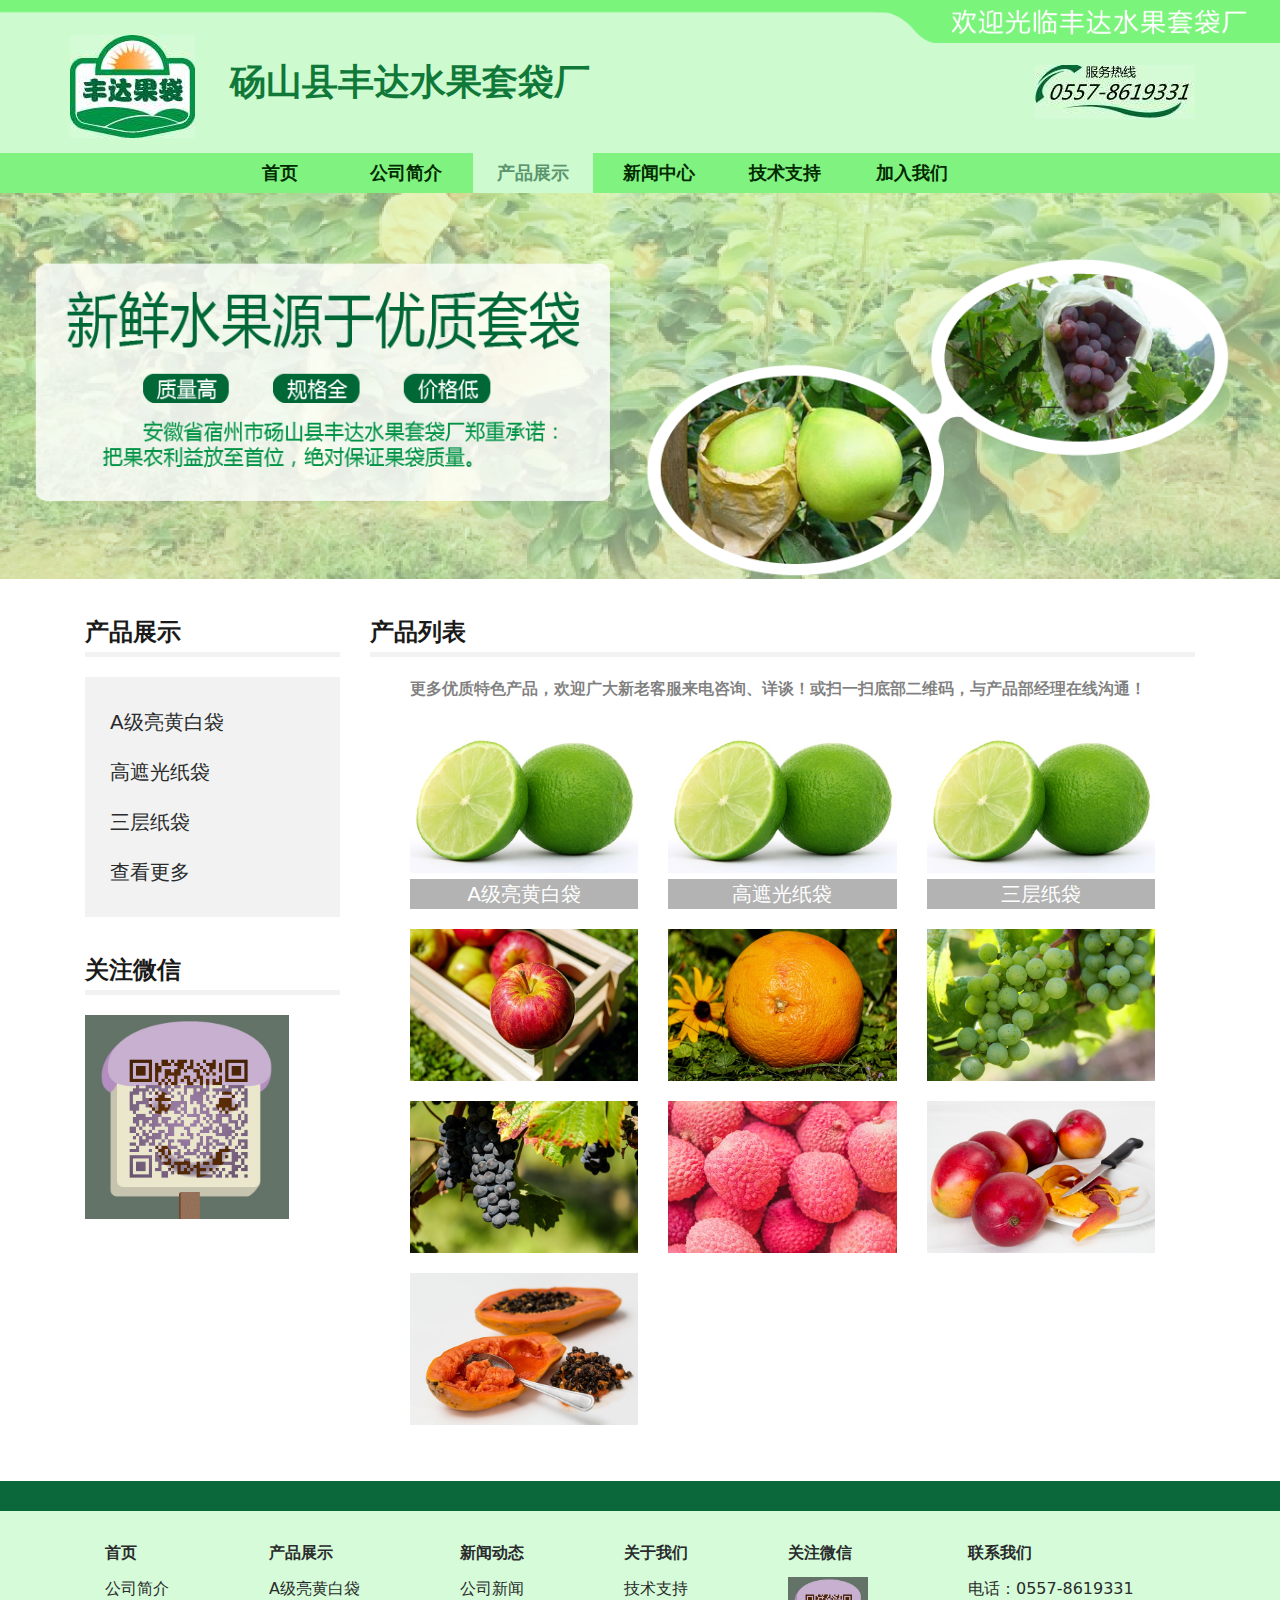
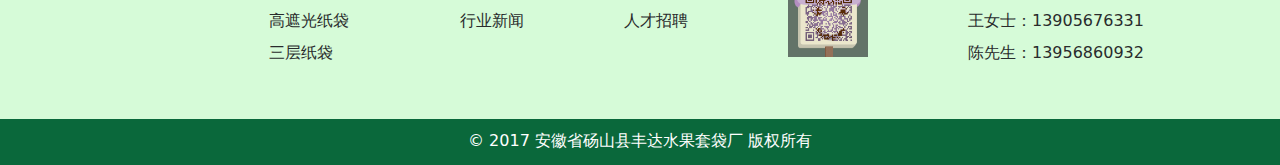
<file: products.html>
<!DOCTYPE html>
<html lang="en">
<head>
  <meta charset="UTF-8">
<meta name="keywords" content="砀山,丰达,三阳,高科,水果套袋,果袋,果农,水果套袋厂">
  <meta name="description" content="安徽省宿州市砀山县丰达水果套袋厂，是集科研、设计、生产于一体的综合企业，专业生产各种优质果袋。创建于2001年，现已发展成为皖北最大的果袋生产基地，拥有几十条生产线，有丰达、三阳、高科三大品牌，产品选销全国各地，获得业内人士和果农的一致好评">
  <meta name="format-detection" content="telephone=no">
  <meta name="viewport" content="initial-scale=1, minimum-scale=1, maximum-scale=1, user-scalable=no, width=device-width">
  <meta name="apple-mobile-web-app-capable" content="yes">
  <meta name="apple-mobile-web-app-status-bar-style" content="black">
  <title>砀山县丰达水果套袋厂</title>
  <link rel="stylesheet" href="bootstrap.min.css">
  <link rel="stylesheet" href="application.css">
  <link rel="stylesheet" href="viewer.min.css">
  <script src="jquery.min.js"></script>
<body>
  <div class="header">
    <div class="hidden-md-up">
      <div style="width:100%;">
        <p style="padding-left:20px;color:rgb(16,121,57);font-weight:bold;font-size:20px;padding-top:15px;">砀山县丰达水果套袋厂</p>
        <div class="sm-links">
          <a href="/">主页</a>
          <a href="/introduce.html">简介</a>
          <a  class="active" href="/products.html">产品</a>
          <a href="/news.html">新闻</a>
          <a href="/support.html">支持</a>
          <a href="/join_us.html">招聘</a>
        </div>
      </div>
    </div>
    <div class="welcome-header hidden-sm-down">
      <img src="images/welcome.png" width="100%" class="welcome-area" />
      <div class="container">
        <div class="row">
          <div class="col-lg-auto">
            <img class="logo" src="images/logo.jpg" />
          </div>
          <div class="col-lg-5">
            <p class="title">砀山县丰达水果套袋厂</p>
          </div>
          <div class="col">
            <img class="contact" src="images/contact.jpeg" />
          </div>
        </div>
      </div>
    </div>
    <div class="nav-header hidden-sm-down">
      <ul class="nav-links">
        <li class="link">
          <a href="/">首页</a>
        </li>
        <li class="link">
          <a href="/introduce.html">公司简介</a>
        </li>
        <li class="link active">
          <a href="/products.html">产品展示</a>
        </li>
        <li class="link">
          <a href="/news.html">新闻中心</a>
        </li>
        <li class="link">
          <a href="/support.html">技术支持</a>
        </li>
        <li class="link">
          <a href="/join_us.html">加入我们</a>
        </li> 
      </ul>
    </div>
    <div class="banner">
      <ul>
        <li>
          <img src="images/banner1.png" width="100%"/>
        </li>
      </ul>
    </div>
  </div>  

  <div class="main container">
    <div class="row">
      <div class="col-lg-3 hidden-sm-down">
        <div class="card-container">
          <div class="card-title">产品展示</div>
          <div class="card-nav"></div>
          <div class="card-content">
            <ul class="list">
              <li><a href="/products/ajlhgd.html">A级亮黄白袋</a></li>
              <li><a href="/products/b.html">高遮光纸袋</a></li>
              <li><a href="/products/c.html">三层纸袋</a></li>
              <li><a href="/products/more.html">查看更多</a></li>
            </ul>
          </div>
        </div>

        <div class="card-container">
          <div class="card-title">关注微信</div>
          <div class="card-nav"></div>
          <img alt="微信二维码" src="images/qrcode.jpeg" width="80%"/>
        </div>
      </div>

      <div class="col-lg-9">
        <div class="card-container">
          <div class="card-title">产品列表</div>
          <div class="card-nav"></div>
          <div class="card-content white">
            <div class="container-fluid">
              <p class="reminder">更多优质特色产品，欢迎广大新老客服来电咨询、详谈！或扫一扫底部二维码，与产品部经理在线沟通！</p>
              <div class="row">
                <a class="col-lg-4 product-link" href="/products/ajlhgd.html">
                  <div class="image-container">
                    <img src="images/product2.jpg" width="100%"/>
                  </div>
                  <div class="image-desc">
                    A级亮黄白袋
                  </div>
                </a>
                <a class="col-lg-4 product-link" href="/products/b.html">
                  <div class="image-container">
                    <img src="images/product2.jpg" width="100%"/>
                  </div>
                  <div class="image-desc">
                    高遮光纸袋
                  </div>
                </a>
                <a class="col-lg-4 product-link" href="/products/c.html">
                  <div class="image-container">
                    <img src="images/product2.jpg" width="100%"/>
                  </div>
                  <div class="image-desc">
                    三层纸袋
                  </div>
                </a>
              </div>
              <ul class="image-viewer row">
                <li class="col-lg-4">
                  <img src="/images/products/1.jpg" alt="1" />
                </li>
                <li class="col-lg-4">
                  <img src="/images/products/2.jpg" alt="2" />
                </li>
                <li class="col-lg-4">
                  <img src="/images/products/3.jpg" alt="3" />
                </li>
                <li class="col-lg-4">
                  <img src="/images/products/4.jpg" alt="4" />
                </li>
                <li class="col-lg-4">
                  <img src="/images/products/5.jpg" alt="5" />
                </li>
                <li class="col-lg-4">
                  <img src="/images/products/6.jpg" alt="6" />
                </li>
                <li class="col-lg-4">
                  <img src="/images/products/7.jpg" alt="7" />
                </li>
              </ul>
            </div>
          </div>
        </div>
      </div>
    </div>
    
    <div class="card-container hidden-md-up">
      <div class="card-title">关注微信</div>
      <div class="card-nav"></div>
      <img alt="微信二维码" src="images/qrcode.jpeg" width="70%" style="display:inline-block;margin-left:15%;"/>
    </div>
  </div>

  <div class="footer">
    <div class="site-map hidden-sm-down">
      <div class="container">
        <div class="row">
          <div class="col-sm-12">
            <dl>
              <dt>首页</dt>
              <dd><a>公司简介</a></dd>
            </dl>

            <dl>
              <dt>产品展示</dt>
              <dd><a>A级亮黄白袋</a></dd>
              <dd><a>高遮光纸袋</a></dd>
              <dd><a>三层纸袋</a></dd>
            </dl>

            <dl>
              <dt>新闻动态</dt>
              <dd><a>公司新闻</a></dd>
              <dd><a>行业新闻</a></dd>
            </dl>

          <dl>
            <dt>关于我们</dt>
            <dd><a>技术支持</a></dd>
            <dd><a>人才招聘</a></dd>
          </dl>

          <dl>
            <dt>关注微信</dt>
            <dd><img src="/images/qrcode.jpeg" width="80"></dd>
          </dl>

          <dl>
            <dt>联系我们</dt>
            <dd>电话：0557-8619331<dd>
            <dd>王女士：13905676331</dd>
            <dd>陈先生：13956860932</dd>
          </dl>
        </div>
      </div>
    </div>
  </div>

  <div class="copyright container">
    <div class="row">
      <div class="col-md-12">
        <p class="hidden-sm-down">&copy 2017 安徽省砀山县丰达水果套袋厂 版权所有</p>
        <p class="hidden-md-up" style="margin-top:-30px;">&copy 2017 砀山县丰达水果套袋厂</p>
      </div>
    </div>
  </div>
  <script src="viewer.min.js"></script>
  <script>
    $('.image-viewer').viewer({
      fullscreen: false,
      movable: false
    });
(function(){
    var bp = document.createElement('script');
    var curProtocol = window.location.protocol.split(':')[0];
    if (curProtocol === 'https'){
      bp.src = 'https://zz.bdstatic.com/linksubmit/push.js';
    }
    else{
      bp.src = 'http://push.zhanzhang.baidu.com/push.js';
    }
    var s = document.getElementsByTagName("script")[0];
    s.parentNode.insertBefore(bp, s);
    })();
  </script>
  <script type="text/javascript" charset="utf-8" src="https://www.v5kf.com/138753/v5kf.js?style=2"></script>
</body>
</html>
</file>
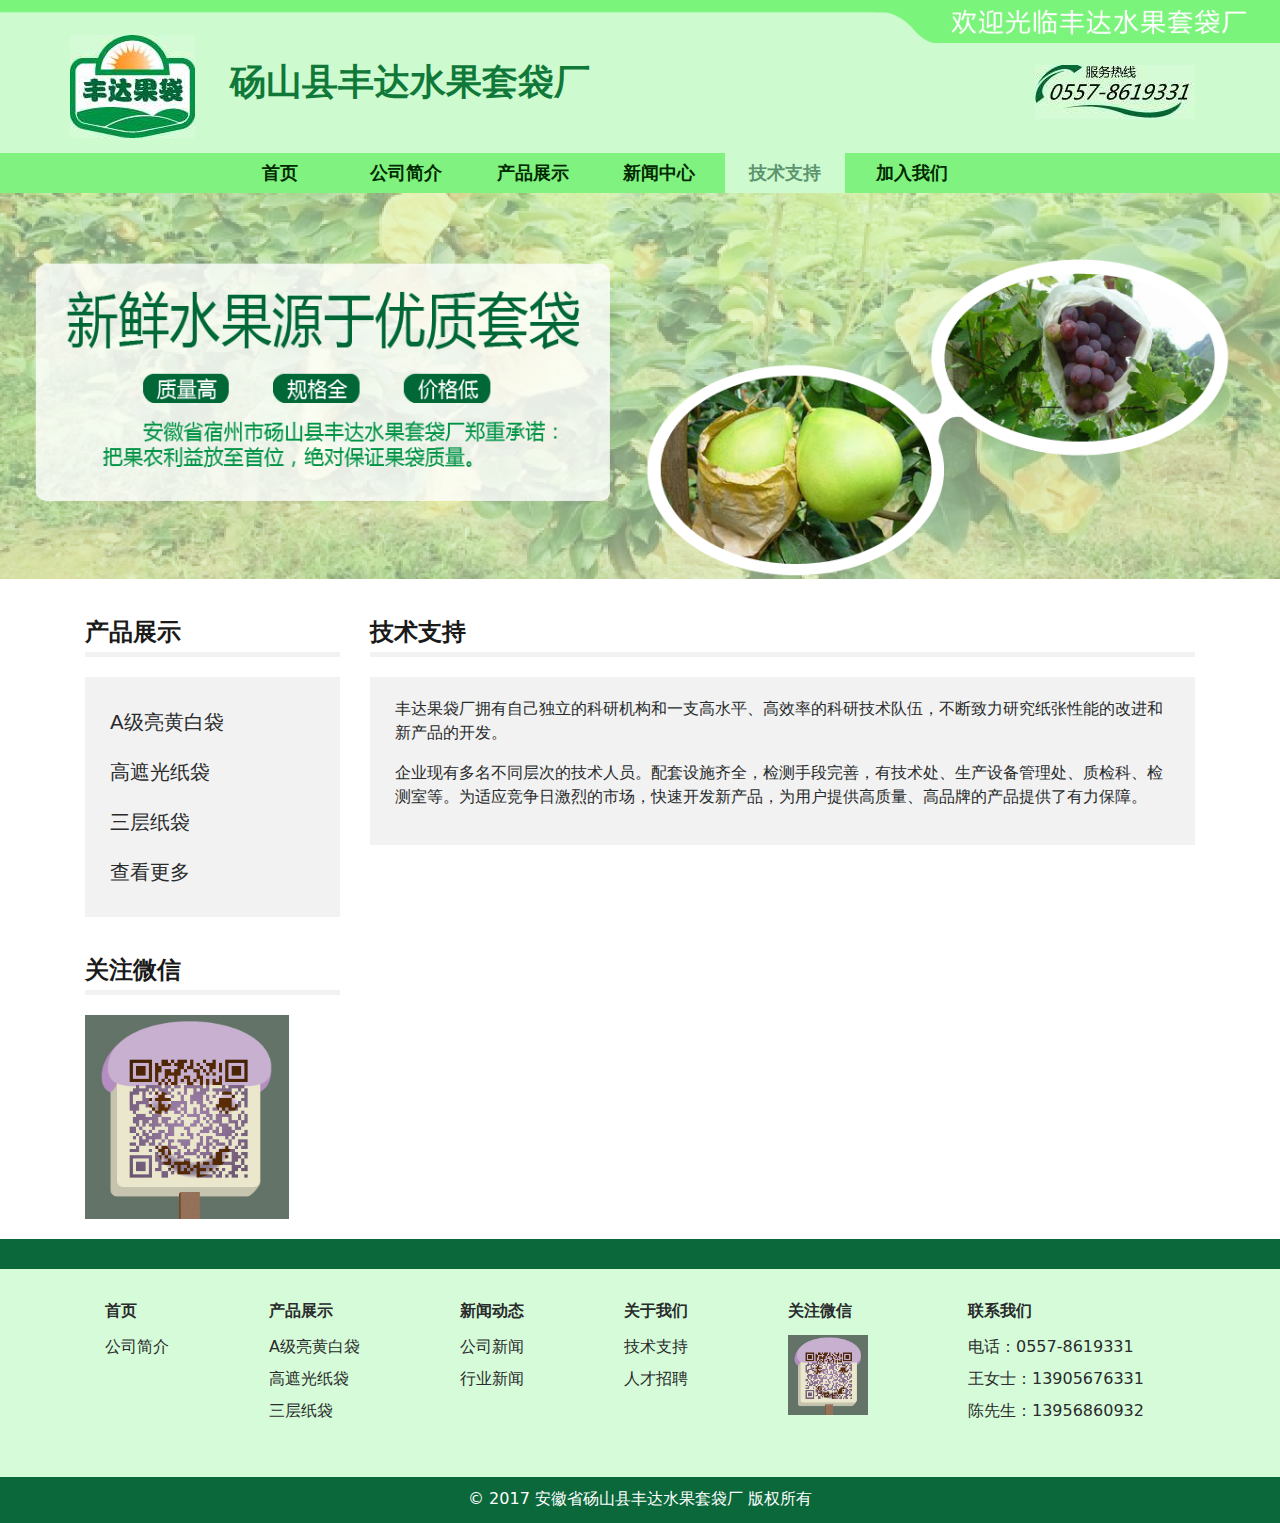
<file: support.html>
<!DOCTYPE html>
<html lang="en">
<head>
  <meta charset="UTF-8">
  <meta name="keywords" content="砀山,丰达,三阳,高科,水果套袋,果袋,果农,水果套袋厂">
  <meta name="description" content="安徽省宿州市砀山县丰达水果套袋厂，是集科研、设计、生产于一体的综合企业，专业生产各种优质果袋。创建于2001年，现已发展成为皖北最大的果袋生产基地，拥有几十条生产线，有丰达、三阳、高科三大品牌，产品选销全国各地，获得业内人士和果农的一致好评">
  <meta name="format-detection" content="telephone=no">
  <meta name="viewport" content="initial-scale=1, minimum-scale=1, maximum-scale=1, user-scalable=no, width=device-width">
  <meta name="apple-mobile-web-app-capable" content="yes">
  <meta name="apple-mobile-web-app-status-bar-style" content="black">
  <title>砀山县丰达水果套袋厂</title>
  <link rel="stylesheet" href="bootstrap.min.css">
  <link rel="stylesheet" href="application.css">
  <script src="jquery.min.js"></script>
<body>
  <div class="header">
    <div class="hidden-md-up">
      <div style="width:100%;">
        <p style="padding-left:20px;color:rgb(16,121,57);font-weight:bold;font-size:20px;padding-top:15px;">砀山县丰达水果套袋厂</p>
        <div class="sm-links">
          <a href="/">主页</a>
          <a href="/introduce.html">简介</a>
          <a href="/products.html">产品</a>
          <a href="/news.html">新闻</a>
          <a class="active" href="/support.html">支持</a>
          <a href="/join_us.html">招聘</a>
        </div>
      </div>
    </div>
    <div class="welcome-header hidden-sm-down">
      <img src="/images/welcome.png" width="100%" class="welcome-area" />
      <div class="container">
        <div class="row">
          <div class="col-lg-auto">
            <img class="logo" src="images/logo.jpg" />
          </div>
          <div class="col-lg-5">
            <p class="title">砀山县丰达水果套袋厂</p>
          </div>
          <div class="col">
            <img class="contact" src="images/contact.jpeg" />
          </div>
        </div>
      </div>
    </div>
    <div class="nav-header hidden-sm-down">
      <ul class="nav-links">
        <li class="link">
          <a href="/">首页</a>
        </li>
        <li class="link">
          <a href="/introduce.html">公司简介</a>
        </li>
        <li class="link">
          <a href="/products.html">产品展示</a>
        </li>
        <li class="link">
          <a href="/news.html">新闻中心</a>
        </li>
        <li class="link active">
          <a href="/support.html">技术支持</a>
        </li>
        <li class="link">
          <a href="/join_us.html">加入我们</a>
        </li> 
      </ul>
    </div>
    <div class="banner">
      <ul>
        <li>
          <img src="/images/banner1.png" width="100%"/>
        </li>
      </ul>
    </div>
  </div>  

  <div class="main container">
    <div class="row">
      <div class="col-lg-3 hidden-sm-down">
        <div class="card-container">
          <div class="card-title">产品展示</div>
          <div class="card-nav"></div>
          <div class="card-content">
            <ul class="list">
              <li><a href="/products/ajlhgd.html">A级亮黄白袋</a></li>
              <li><a href="/products/b.html">高遮光纸袋</a></li>
              <li><a href="/products/c.html">三层纸袋</a></li>
              <li><a href="/products/more.html">查看更多</a></li>
            </ul>
          </div>
        </div>

        <div class="card-container">
          <div class="card-title">关注微信</div>
          <div class="card-nav"></div>
          <img alt="微信二维码" src="images/qrcode.jpeg" width="80%"/>
        </div>
      </div>

      <div class="col-lg-9">
        <div class="card-container">
          <div class="card-title">技术支持</div>
          <div class="card-nav"></div>
          <div class="card-content">
            <p>
丰达果袋厂拥有自己独立的科研机构和一支高水平、高效率的科研技术队伍，不断致力研究纸张性能的改进和新产品的开发。
            </p>
            <p>
企业现有多名不同层次的技术人员。配套设施齐全，检测手段完善，有技术处、生产设备管理处、质检科、检测室等。为适应竞争日激烈的市场，快速开发新产品，为用户提供高质量、高品牌的产品提供了有力保障。
            </p>
          </div>
        </div>
      </div>
    </div>
    
    <div class="card-container hidden-md-up">
      <div class="card-title">关注微信</div>
      <div class="card-nav"></div>
      <img alt="微信二维码" src="images/qrcode.jpeg" width="70%" style="display:inline-block;margin-left:15%;"/>
    </div>
  </div>

  <div class="footer">
    <div class="site-map hidden-sm-down">
      <div class="container">
        <div class="row">
          <div class="col-sm-12">
            <dl>
              <dt>首页</dt>
              <dd><a>公司简介</a></dd>
            </dl>

            <dl>
              <dt>产品展示</dt>
              <dd><a>A级亮黄白袋</a></dd>
              <dd><a>高遮光纸袋</a></dd>
              <dd><a>三层纸袋</a></dd>
            </dl>

            <dl>
              <dt>新闻动态</dt>
              <dd><a>公司新闻</a></dd>
              <dd><a>行业新闻</a></dd>
            </dl>

          <dl>
            <dt>关于我们</dt>
            <dd><a>技术支持</a></dd>
            <dd><a>人才招聘</a></dd>
          </dl>

          <dl>
            <dt>关注微信</dt>
            <dd><img src="/images/qrcode.jpeg" width="80"></dd>
          </dl>

          <dl>
            <dt>联系我们</dt>
            <dd>电话：0557-8619331<dd>
            <dd>王女士：13905676331</dd>
            <dd>陈先生：13956860932</dd>
          </dl>
        </div>
      </div>
    </div>
  </div>

  <div class="copyright container">
    <div class="row">
      <div class="col-md-12">
        <p class="hidden-sm-down">&copy 2017 安徽省砀山县丰达水果套袋厂 版权所有</p>
        <p class="hidden-md-up" style="margin-top:-30px;">&copy 2017 砀山县丰达水果套袋厂</p>
      </div>
    </div>
  </div>
  <script src="tab.js"></script>
  <script>
    $('#tab-area').simpleTabs();
    (function(){
    var bp = document.createElement('script');
    var curProtocol = window.location.protocol.split(':')[0];
    if (curProtocol === 'https'){
      bp.src = 'https://zz.bdstatic.com/linksubmit/push.js';
    }
    else{
      bp.src = 'http://push.zhanzhang.baidu.com/push.js';
    }
    var s = document.getElementsByTagName("script")[0];
    s.parentNode.insertBefore(bp, s);
    })();
  </script>
  <script type="text/javascript" charset="utf-8" src="https://www.v5kf.com/138753/v5kf.js?style=2"></script>
</body>
</html>
</file>
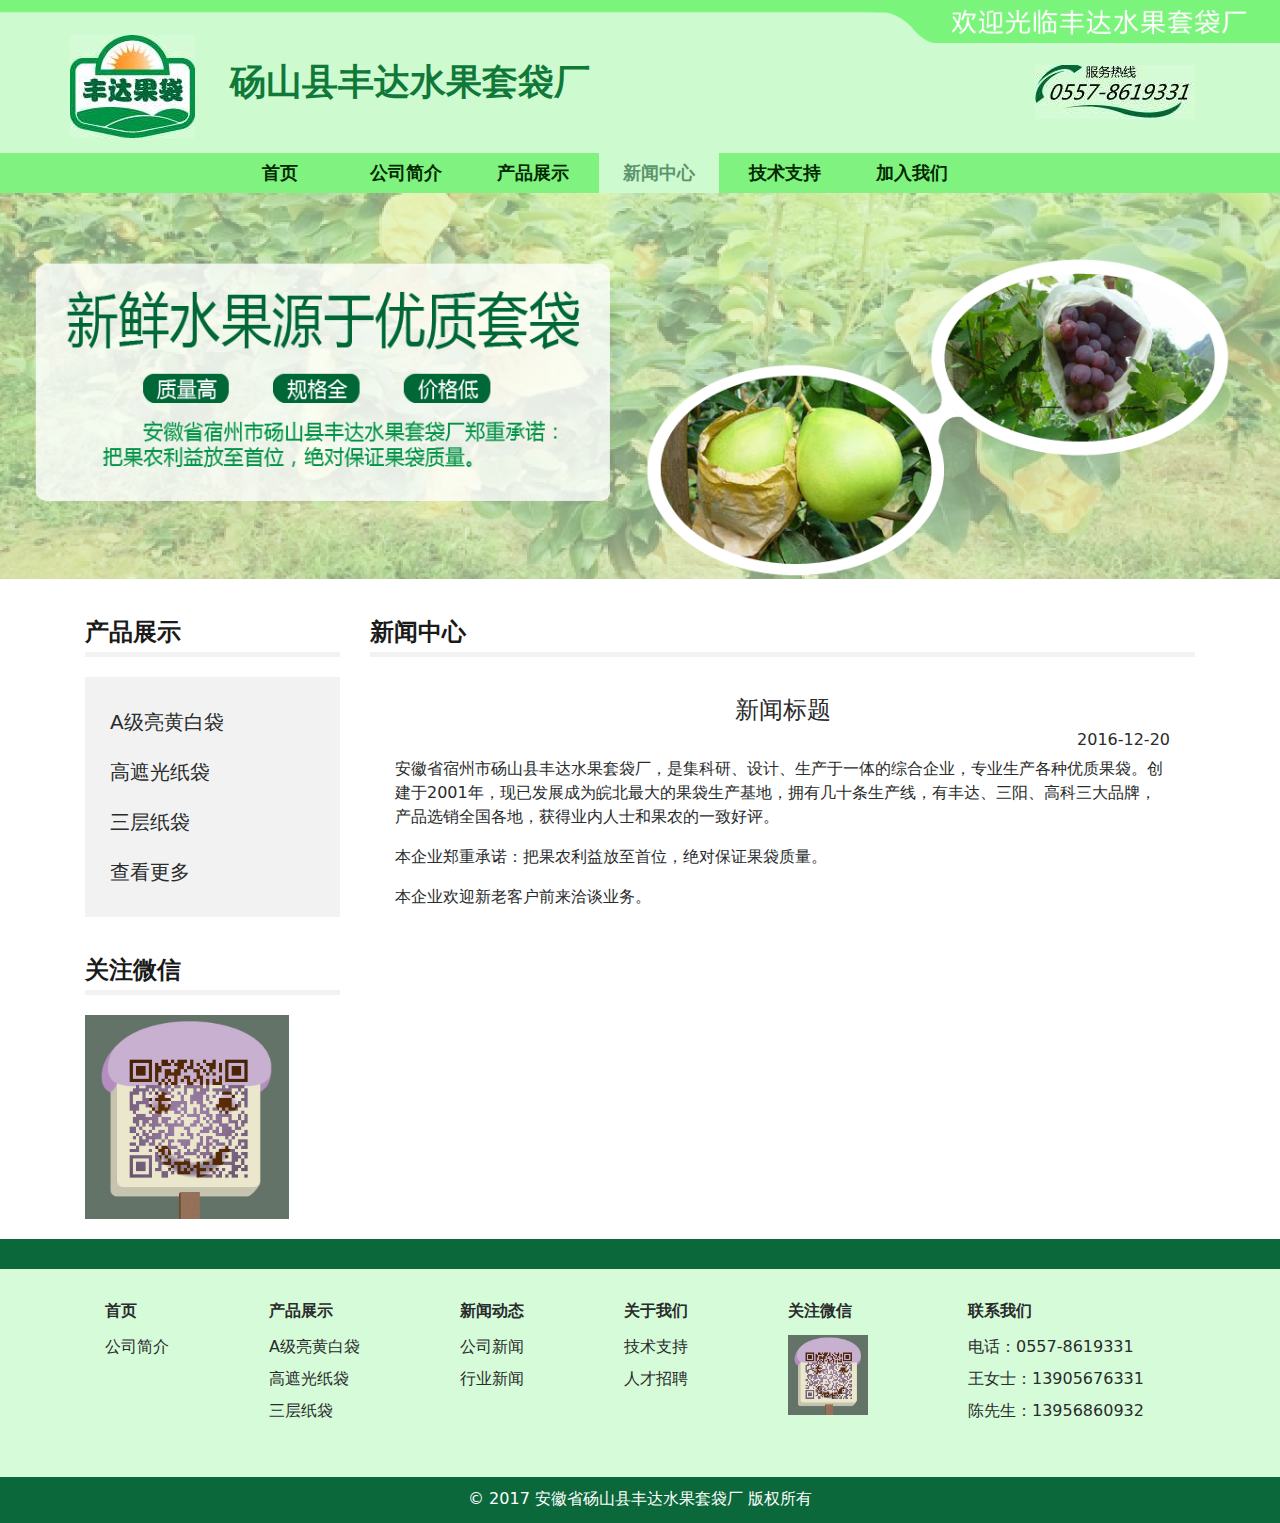
<file: news/demo.html>
<!DOCTYPE html>
<html lang="en">
<head>
  <meta charset="UTF-8">
  <meta name="format-detection" content="telephone=no">
  <meta name="viewport" content="initial-scale=1, minimum-scale=1, maximum-scale=1, user-scalable=no, width=device-width">
  <meta name="apple-mobile-web-app-capable" content="yes">
  <meta name="apple-mobile-web-app-status-bar-style" content="black">
  <title>砀山县丰达水果套袋厂</title>
  <link rel="stylesheet" href="/bootstrap.min.css">
  <link rel="stylesheet" href="/application.css">
  <script src="/jquery.min.js"></script>
<body>
  <div class="header">
    <div class="hidden-md-up">
      <div style="width:100%;">
        <p style="padding-left:20px;color:rgb(16,121,57);font-weight:bold;font-size:20px;padding-top:15px;">砀山县丰达水果套袋厂</p>
        <div class="sm-links">
          <a href="/">主页</a>
          <a href="/introduce.html">简介</a>
          <a href="/products.html">产品</a>
          <a class="active" href="/news.html">新闻</a>
          <a href="/support.html">支持</a>
          <a href="/join_us.html">招聘</a>
        </div>
      </div>
    </div>
    <div class="welcome-header hidden-sm-down">
      <img src="/images/welcome.png" width="100%" class="welcome-area" />
      <div class="container">
        <div class="row">
          <div class="col-lg-auto">
            <img class="logo" src="/images/logo.jpg" />
          </div>
          <div class="col-lg-5">
            <p class="title">砀山县丰达水果套袋厂</p>
          </div>
          <div class="col">
            <img class="contact" src="/images/contact.jpeg" />
          </div>
        </div>
      </div>
    </div>
    <div class="nav-header hidden-sm-down">
      <ul class="nav-links">
        <li class="link">
          <a href="/">首页</a>
        </li>
        <li class="link">
          <a href="/introduce.html">公司简介</a>
        </li>
        <li class="link">
          <a href="/products.html">产品展示</a>
        </li>
        <li class="link active">
          <a href="/news.html">新闻中心</a>
        </li>
        <li class="link">
          <a href="/support.html">技术支持</a>
        </li>
        <li class="link">
          <a href="/join_us.html">加入我们</a>
        </li> 
      </ul>
    </div>
    <div class="banner">
      <ul>
        <li>
          <img src="/images/banner1.png" width="100%"/>
        </li>
      </ul>
    </div>
  </div>  

  <div class="main container">
    <div class="row">
      <div class="col-lg-3 hidden-sm-down">
        <div class="card-container">
          <div class="card-title">产品展示</div>
          <div class="card-nav"></div>
          <div class="card-content">
            <ul class="list">
              <li><a href="/products/ajlhgd.html">A级亮黄白袋</a></li>
              <li><a href="/products/b.html">高遮光纸袋</a></li>
              <li><a href="/products/c.html">三层纸袋</a></li>
              <li><a href="/products/more.html">查看更多</a></li>
            </ul>
          </div>
        </div>

        <div class="card-container">
          <div class="card-title">关注微信</div>
          <div class="card-nav"></div>
          <img alt="微信二维码" src="/images/qrcode.jpeg" width="80%"/>
        </div>
      </div>
      <div class="col-lg-9">
        <div class="card-container">
          <div class="card-title">新闻中心</div>
          <div class="card-nav"></div>
          <div class="card-content white">
            <h4 class="news-title">新闻标题</h4>
            <h6 class="news-date">2016-12-20</h6>
            <p>
            安徽省宿州市砀山县丰达水果套袋厂，是集科研、设计、生产于一体的综合企业，专业生产各种优质果袋。创建于2001年，现已发展成为皖北最大的果袋生产基地，拥有几十条生产线，有丰达、三阳、高科三大品牌，产品选销全国各地，获得业内人士和果农的一致好评。
            </p>
            <p>
本企业郑重承诺：把果农利益放至首位，绝对保证果袋质量。
            </p>
            <p>
            本企业欢迎新老客户前来洽谈业务。
            </p>
          </div>
        </div>
      </div>
    </div>
    
    <div class="card-container hidden-md-up">
      <div class="card-title">关注微信</div>
      <div class="card-nav"></div>
      <img alt="微信二维码" src="/images/qrcode.jpeg" width="70%" style="display:inline-block;margin-left:15%;"/>
    </div>
  </div>

  <div class="footer">
    <div class="site-map hidden-sm-down">
      <div class="container">
        <div class="row">
          <div class="col-sm-12">
            <dl>
              <dt>首页</dt>
              <dd><a>公司简介</a></dd>
            </dl>

            <dl>
              <dt>产品展示</dt>
              <dd><a>A级亮黄白袋</a></dd>
              <dd><a>高遮光纸袋</a></dd>
              <dd><a>三层纸袋</a></dd>
            </dl>

            <dl>
              <dt>新闻动态</dt>
              <dd><a>公司新闻</a></dd>
              <dd><a>行业新闻</a></dd>
            </dl>

          <dl>
            <dt>关于我们</dt>
            <dd><a>技术支持</a></dd>
            <dd><a>人才招聘</a></dd>
          </dl>

          <dl>
            <dt>关注微信</dt>
            <dd><img src="/images/qrcode.jpeg" width="80"></dd>
          </dl>

          <dl>
            <dt>联系我们</dt>
            <dd>电话：0557-8619331<dd>
            <dd>王女士：13905676331</dd>
            <dd>陈先生：13956860932</dd>
          </dl>
        </div>
      </div>
    </div>
  </div>

  <div class="copyright container">
    <div class="row">
      <div class="col-md-12">
        <p class="hidden-sm-down">&copy 2017 安徽省砀山县丰达水果套袋厂 版权所有</p>
        <p class="hidden-md-up" style="margin-top:-30px;">&copy 2017 砀山县丰达水果套袋厂</p>
      </div>
    </div>
  </div>
  <script src="/tab.js"></script>
  <script>
    $('#tab-area').simpleTabs();
  </script>
</body>
</html>
</file>
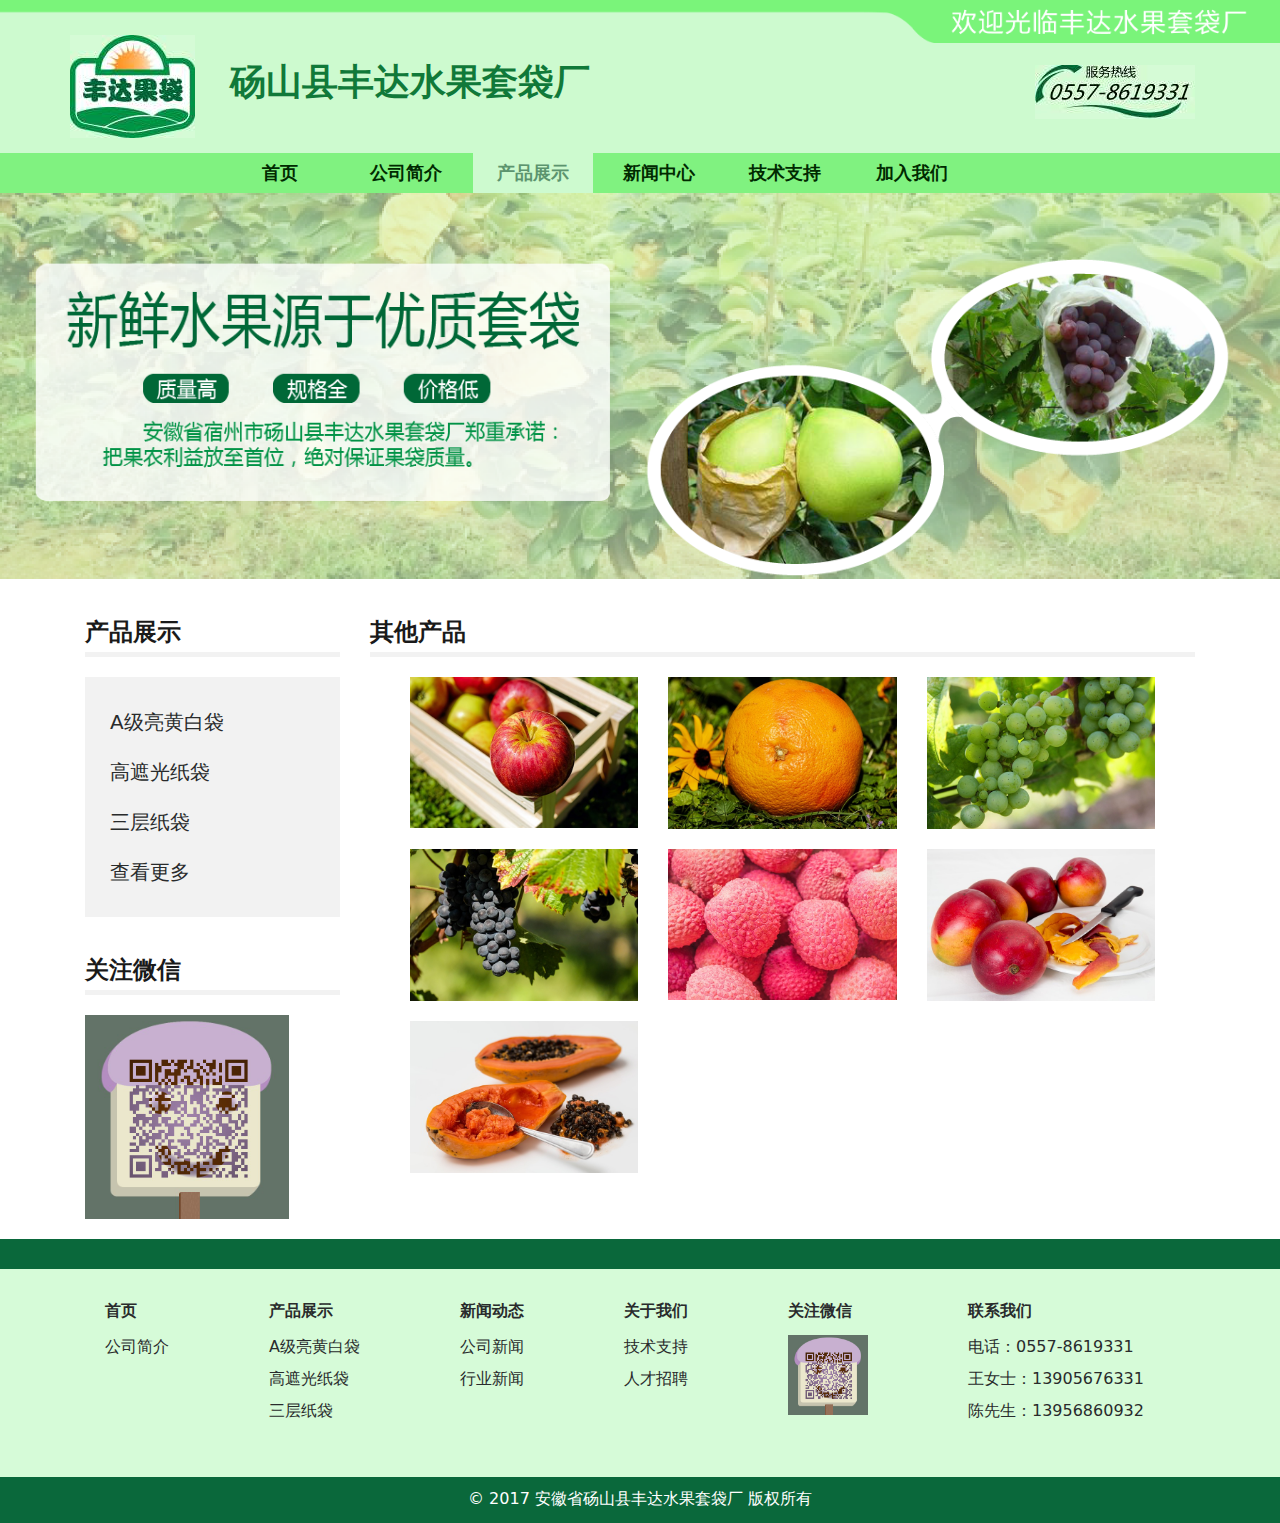
<file: products/more.html>
<!DOCTYPE html>
<html lang="en">
<head>
  <meta charset="UTF-8">
<meta name="keywords" content="砀山,丰达,三阳,高科,水果套袋,果袋,果农,水果套袋厂">
  <meta name="description" content="安徽省宿州市砀山县丰达水果套袋厂，是集科研、设计、生产于一体的综合企业，专业生产各种优质果袋。创建于2001年，现已发展成为皖北最大的果袋生产基地，拥有几十条生产线，有丰达、三阳、高科三大品牌，产品选销全国各地，获得业内人士和果农的一致好评">
  <meta name="format-detection" content="telephone=no">
  <meta name="viewport" content="initial-scale=1, minimum-scale=1, maximum-scale=1, user-scalable=no, width=device-width">
  <meta name="apple-mobile-web-app-capable" content="yes">
  <meta name="apple-mobile-web-app-status-bar-style" content="black">
  <title>砀山县丰达水果套袋厂</title>
  <link rel="stylesheet" href="/bootstrap.min.css">
  <link rel="stylesheet" href="/application.css">
  <link rel="stylesheet" href="/viewer.min.css">
  <script src="/jquery.min.js"></script>
<body>
  <div class="header">
    <div class="welcome-header">
      <img src="/images/welcome.png" width="100%" class="welcome-area" />
      <div class="container">
        <div class="row">
          <div class="col-lg-auto">
            <img class="logo" src="/images/logo.jpg" />
          </div>
          <div class="col-lg-5">
            <p class="title">砀山县丰达水果套袋厂</p>
          </div>
          <div class="col">
            <img class="contact" src="/images/contact.jpeg" />
          </div>
        </div>
      </div>
    </div>
    <div class="nav-header">
      <ul class="nav-links">
        <li class="link">
          <a href="/">首页</a>
        </li>
        <li class="link">
          <a href="/introduce.html">公司简介</a>
        </li>
        <li class="link active">
          <a href="/products.html">产品展示</a>
        </li>
        <li class="link">
          <a href="/news.html">新闻中心</a>
        </li>
        <li class="link">
          <a href="/support.html">技术支持</a>
        </li>
        <li class="link">
          <a href="/join_us.html">加入我们</a>
        </li> 
      </ul>
    </div>
    <div class="banner">
      <ul>
        <li>
          <img src="/images/banner1.png" width="100%"/>
        </li>
      </ul>
    </div>
  </div>  

  <div class="main container">
    <div class="row">
      <div class="col-lg-3">
        <div class="card-container">
          <div class="card-title">产品展示</div>
          <div class="card-nav"></div>
          <div class="card-content">
            <ul class="list">
              <li><a href="/products/ajlhgd.html">A级亮黄白袋</a></li>
              <li><a href="/products/b.html">高遮光纸袋</a></li>
              <li><a href="/products/c.html">三层纸袋</a></li>
              <li><a href="/products/more.html">查看更多</a></li>
            </ul>
          </div>
        </div>

        <div class="card-container">
          <div class="card-title">关注微信</div>
          <div class="card-nav"></div>
          <img alt="微信二维码" src="/images/qrcode.jpeg" width="80%"/>
        </div>
      </div>

      <div class="col-lg-9">
        <div class="card-container">
          <div class="card-title">其他产品</div>
          <div class="card-nav"></div>
          <div class="card-content white">
            <div class="container-fluid">
              <ul class="image-viewer row" style="margin-top:-40px;">
                <li class="col-lg-4">
                  <img src="/images/products/1.jpg" alt="1" />
                </li>
                <li class="col-lg-4">
                  <img src="/images/products/2.jpg" alt="2" />
                </li>
                <li class="col-lg-4">
                  <img src="/images/products/3.jpg" alt="3" />
                </li>
                <li class="col-lg-4">
                  <img src="/images/products/4.jpg" alt="4" />
                </li>
                <li class="col-lg-4">
                  <img src="/images/products/5.jpg" alt="5" />
                </li>
                <li class="col-lg-4">
                  <img src="/images/products/6.jpg" alt="6" />
                </li>
                <li class="col-lg-4">
                  <img src="/images/products/7.jpg" alt="7" />
                </li>
              </ul>
            </div>
          </div>
        </div>
      </div>
    </div>
  </div>

  <div class="footer">
    <div class="site-map">
      <div class="container">
        <div class="row">
          <div class="col-sm-12">
            <dl>
              <dt>首页</dt>
              <dd><a>公司简介</a></dd>
            </dl>

            <dl>
              <dt>产品展示</dt>
              <dd><a>A级亮黄白袋</a></dd>
              <dd><a>高遮光纸袋</a></dd>
              <dd><a>三层纸袋</a></dd>
            </dl>

            <dl>
              <dt>新闻动态</dt>
              <dd><a>公司新闻</a></dd>
              <dd><a>行业新闻</a></dd>
            </dl>

          <dl>
            <dt>关于我们</dt>
            <dd><a>技术支持</a></dd>
            <dd><a>人才招聘</a></dd>
          </dl>

          <dl>
            <dt>关注微信</dt>
            <dd><img src="/images/qrcode.jpeg" width="80"></dd>
          </dl>

          <dl>
            <dt>联系我们</dt>
            <dd>电话：0557-8619331<dd>
            <dd>王女士：13905676331</dd>
            <dd>陈先生：13956860932</dd>
          </dl>
        </div>
      </div>
    </div>
  </div>

  <div class="copyright">
    <p>&copy 2017 安徽省砀山县丰达水果套袋厂 版权所有</p>
  </div>
  <script src="/viewer.min.js"></script>
  <script>
    $('.image-viewer').viewer({
      fullscreen: false,
      movable: false
    });
(function(){
    var bp = document.createElement('script');
    var curProtocol = window.location.protocol.split(':')[0];
    if (curProtocol === 'https'){
      bp.src = 'https://zz.bdstatic.com/linksubmit/push.js';
    }
    else{
      bp.src = 'http://push.zhanzhang.baidu.com/push.js';
    }
    var s = document.getElementsByTagName("script")[0];
    s.parentNode.insertBefore(bp, s);
    })();
  </script>
  <script type="text/javascript" charset="utf-8" src="https://www.v5kf.com/138753/v5kf.js?style=2"></script>
</body>
</html>
</file>
<file: application.css>
.header{
  background:rgba(128,242,128,1.0);
  font-size:20px;
}
.nav-links{
  list-style-type:none;
  margin:0;
  padding:0;
}
.banner ul{
  list-style:none;
  padding:0;
  margin:0
}
.card-container{
  margin-top:35px;
}
.card-title{
  font-size:24px;
  font-weight:bold;
  color:rgba(26,26,26,1.0);
  margin-bottom:2px;
}
.card-nav{
  height: 5px;
  width: 100%;
  background:rgba(242,242,242,1.0);
  margin-bottom:20px;
  position:relative;
}
.card-link{
  position:absolute;
  right:0;
  bottom:3px;
  width:25px;
  height:25px;
}
.card-content{
  background:rgba(242,242,242,1.0);
  padding:20px 25px;
}
.card-content.white{
  background:#fff;
}
.welcome-header{
  background:rgba(205,250,207,1);
  padding:35px 15px 15px;
  position:relative;
}
.welcome-area{
  position:absolute;
  left: 0;
  top: 0;
}
.title{
  color: rgb(16,121,57);
  font-size:36px;
  font-weight:bold;
  margin-left:20px;
  padding-top:20px;
}
.sm-links{
  border-top:1px solid rgba(0,0,0,.2);
}
.sm-links a{
  width: 15%;
  display:inline-block;
  padding:0;
  margin:0;
  font-size:16px;
  font-weight:bold;
  text-align:center;
  color:rgb(0,42,0);
}
.sm-links a.active{
  color:rgb(92,148,110);
}
.contact{
  float: right;
  margin-top: 30px;
}
.nav-header{
  background:rgba(128,242,128,1.0);
  padding-left:220px;
}
.link{
  display:inline-block;
  color:rgb(0,42,0);
  width: 120px;
  height: 40px;
  line-height:40px;
  font-size: 18px;
  text-align:center;
  font-weight: 700;
}
.link a{
  color:rgb(0,42,0);
}
.link a:hover{
  color:rgb(92,148,110);
}
.link.active a{
  color:rgb(92,148,110);
}
.link.active{
  background:rgba(205,250,207,1);
}
.image-desc{
  background:rgba(179,179,179,1.0);
  color:#fff;
  text-align:center;
  font-size:20px;
  margin-top:6px;
}
.article{
  background:rgba(242,242,242,1.0);
  color:rgb(24,24,24);
  font-size:15px;
  padding:5px 15px;
  margin-top:10px;
  position:relative;
  display:block;
}
.article-date{
  position:absolute;
  right: 14px;
  bottom: 9px;
}
.tab-item{
  display: inline-block;
  margin-bottom: -6px;
  cursor:pointer;
}
.tab-item.selected{
  border-bottom: 5px solid rgba(26,26,26,.5);
}
.tab-container{
  list-style:none;
  padding:0;
  margin-top: 35px;
  padding-bottom: 2px;
  border-bottom: 5px solid rgba(242,242,242,1.0);
}
.footer{
  background:rgba(10,104,59,1.0);
  padding-top: 30px;
  margin-top: 20px;
}
.site-map{
  background: rgba(214,251,216,1.0);
  padding: 30px 20px;
}
.site-map dl:first-child{
  margin-left:20px;
}
.site-map dl{
  margin-left:100px;
  float:left;
}
.site-map dt{
  margin-bottom:12px;
}
.site-map a{
  color:#292b2c;
}
.copyright{
  text-align: center;
  color:#fff;
  padding: 10px 0;
}
.copyright p{
  margin-bottom:2px;
}
.copyright a{
  color:#fff;
}
.latest-article{
  width:100%;
  position:relative;
}
.latest-article img{
  position:absolute;
  left: 6px;
  top: 0;
}
.latest-article .article{
  display:inline-block;
  margin-top:0;
  margin-left:185px;
}
#tab-area img{
  width: 100%;
}

.unslider{overflow:auto;margin:0;padding:0}.unslider-wrap{position:relative}.unslider-wrap.unslider-carousel>li{float:left}.unslider-vertical>ul{height:100%}.unslider-vertical li{float:none;width:100%}.unslider-fade{position:relative}.unslider-fade .unslider-wrap li{position:absolute;left:0;top:0;right:0;z-index:8}.unslider-fade .unslider-wrap li.unslider-active{z-index:10}.unslider li,.unslider ol,.unslider ul{list-style:none;margin:0;padding:0;border:none}.unslider-arrow{position:absolute;left:20px;z-index:2;cursor:pointer}.unslider-arrow.next{left:auto;right:20px}
.unslider-nav ol {
  list-style: none;
  text-align: center;
}
.unslider-nav ol li {
  display: inline-block;
  width: 12px;
  height: 12px;
  margin: 0 4px;
  background: transparent;
  border-radius: 6px;
  overflow: hidden;
  text-indent: -999em;
  border: 2px solid #fff;
  cursor: pointer;
}
.unslider-nav ol li.unslider-active {
  background: #fff;
  cursor: default;
}
.list{
  list-style-type:none;
  margin:0;
  padding:0;
}
.list li{
  font-size:20px;
  padding: 10px 0;
}
.list a{
  color: #292b2c;
}
.news-title{
  text-align:center;
}
.news-date{
  text-align:right;
}
.image-container{
  display:block;
}
.product-image{
  width: 400px;
  margin: 0 auto;
  display:block;
}
.product-detail{
  margin-top: 25px;
}
.join-table{
  width: 85%;
  margin: 20px auto 0;
}
.join-table td{
  padding-left: 20px;
}
.image-viewer{
  list-style:none;
  padding: 0;
}
.image-viewer li{
  margin-top: 20px;
}
.image-viewer li img{
  width: 100%;
  cursor:pointer;
}
.reminder{
  margin-top:-20px;
  font-weight:700;
  font-size:16px;
  color:rgba(1,1,1,.5);
}
a.product-link{
  text-decoration:none;
}
</file>
<file: viewer.min.css>
/*!
 * Viewer v0.5.1
 * https://github.com/fengyuanchen/viewer
 *
 * Copyright (c) 2015-2016 Fengyuan Chen
 * Released under the MIT license
 *
 * Date: 2016-03-11T07:57:59.486Z
 */.viewer-container,.viewer-navbar{background-color:#000;overflow:hidden}.viewer-canvas,.viewer-container,.viewer-footer,.viewer-player{right:0;bottom:0;left:0}.viewer-button,.viewer-canvas,.viewer-container,.viewer-footer,.viewer-list,.viewer-navbar,.viewer-open,.viewer-title,.viewer-toolbar,.viewer-toolbar>li{overflow:hidden}.viewer-close:before,.viewer-flip-horizontal:before,.viewer-flip-vertical:before,.viewer-fullscreen-exit:before,.viewer-fullscreen:before,.viewer-next:before,.viewer-one-to-one:before,.viewer-play:before,.viewer-prev:before,.viewer-reset:before,.viewer-rotate-left:before,.viewer-rotate-right:before,.viewer-zoom-in:before,.viewer-zoom-out:before{font-size:0;line-height:0;display:block;width:20px;height:20px;color:transparent;background-image:url([data-uri]);background-repeat:no-repeat}.viewer-zoom-in:before{content:'Zoom In';background-position:0 0}.viewer-zoom-out:before{content:'Zoom Out';background-position:-20px 0}.viewer-one-to-one:before{content:'One to One';background-position:-40px 0}.viewer-reset:before{content:'Reset';background-position:-60px 0}.viewer-prev:before{content:'Previous';background-position:-80px 0}.viewer-play:before{content:'Play';background-position:-100px 0}.viewer-next:before{content:'Next';background-position:-120px 0}.viewer-rotate-left:before{content:'Rotate Left';background-position:-140px 0}.viewer-rotate-right:before{content:'Rotate Right';background-position:-160px 0}.viewer-flip-horizontal:before{content:'Flip Horizontal';background-position:-180px 0}.viewer-flip-vertical:before{content:'Flip Vertical';background-position:-200px 0}.viewer-fullscreen:before{content:'Enter Full Screen';background-position:-220px 0}.viewer-fullscreen-exit:before{content:'Exit Full Screen';background-position:-240px 0}.viewer-close:before{content:'Close';background-position:-260px 0}.viewer-container{font-size:0;line-height:0;position:absolute;top:0;-webkit-user-select:none;-moz-user-select:none;-ms-user-select:none;user-select:none;background-color:rgba(0,0,0,.5);direction:ltr!important;-ms-touch-action:none;touch-action:none;-webkit-tap-highlight-color:transparent;-webkit-touch-callout:none}.viewer-container ::-moz-selection,.viewer-container::-moz-selection{background-color:transparent}.viewer-container ::selection,.viewer-container::selection{background-color:transparent}.viewer-container img{display:block;width:100%;min-width:0!important;max-width:none!important;height:auto;min-height:0!important;max-height:none!important}.viewer-player,.viewer-tooltip{display:none;position:absolute}.viewer-canvas{position:absolute;top:0}.viewer-canvas>img{width:auto;max-width:90%!important;height:auto;margin:15px auto}.viewer-footer{position:absolute;text-align:center}.viewer-navbar{background-color:rgba(0,0,0,.5)}.viewer-list{-webkit-box-sizing:content-box;-moz-box-sizing:content-box;box-sizing:content-box;height:50px;margin:0;padding:1px 0}.viewer-list>li{font-size:0;line-height:0;float:left;overflow:hidden;width:30px;height:50px;cursor:pointer;opacity:.5;color:transparent;filter:alpha(opacity=50)}.viewer-list>li+li{margin-left:1px}.viewer-list>.viewer-active{opacity:1;filter:alpha(opacity=100)}.viewer-player{top:0;cursor:none;background-color:#000}.viewer-player>img{position:absolute;top:0;left:0}.viewer-toolbar{width:280px;margin:0 auto 5px;padding:3px 0}.viewer-toolbar>li{float:left;width:24px;height:24px;cursor:pointer;border-radius:50%;background-color:#000;background-color:rgba(0,0,0,.5)}.viewer-toolbar>li:hover{background-color:#000;background-color:rgba(0,0,0,.8)}.viewer-toolbar>li:before{margin:2px}.viewer-toolbar>li+li{margin-left:1px}.viewer-toolbar>.viewer-play{width:30px;height:30px;margin-top:-3px;margin-bottom:-3px}.viewer-toolbar>.viewer-play:before{margin:5px}.viewer-tooltip{font-size:12px;line-height:20px;top:50%;left:50%;width:50px;height:20px;margin-top:-10px;margin-left:-25px;text-align:center;color:#fff;border-radius:10px;background-color:#000;background-color:rgba(0,0,0,.8)}.viewer-title{font-size:12px;line-height:1;display:inline-block;max-width:90%;margin:0 5% 5px;white-space:nowrap;text-overflow:ellipsis;opacity:.8;color:#ccc;filter:alpha(opacity=80)}.viewer-title:hover{opacity:1;filter:alpha(opacity=100)}.viewer-button{position:absolute;top:-40px;right:-40px;width:80px;height:80px;cursor:pointer;border-radius:50%;background-color:#000;background-color:rgba(0,0,0,.5)}.viewer-button:before{position:absolute;bottom:15px;left:15px}.viewer-fixed{position:fixed}.viewer-show{display:block}.viewer-hide{display:none}.viewer-invisible{visibility:hidden}.viewer-move{cursor:move;cursor:-webkit-grab;cursor:-moz-grab;cursor:grab}.viewer-fade{opacity:0;filter:alpha(opacity=0)}.viewer-in{opacity:1;filter:alpha(opacity=100)}.viewer-transition{-webkit-transition:all .3s ease-out;-o-transition:all .3s ease-out;transition:all .3s ease-out}@media (max-width:767px){.viewer-hide-xs-down{display:none}}@media (max-width:991px){.viewer-hide-sm-down{display:none}}@media (max-width:1199px){.viewer-hide-md-down{display:none}}
</file>
